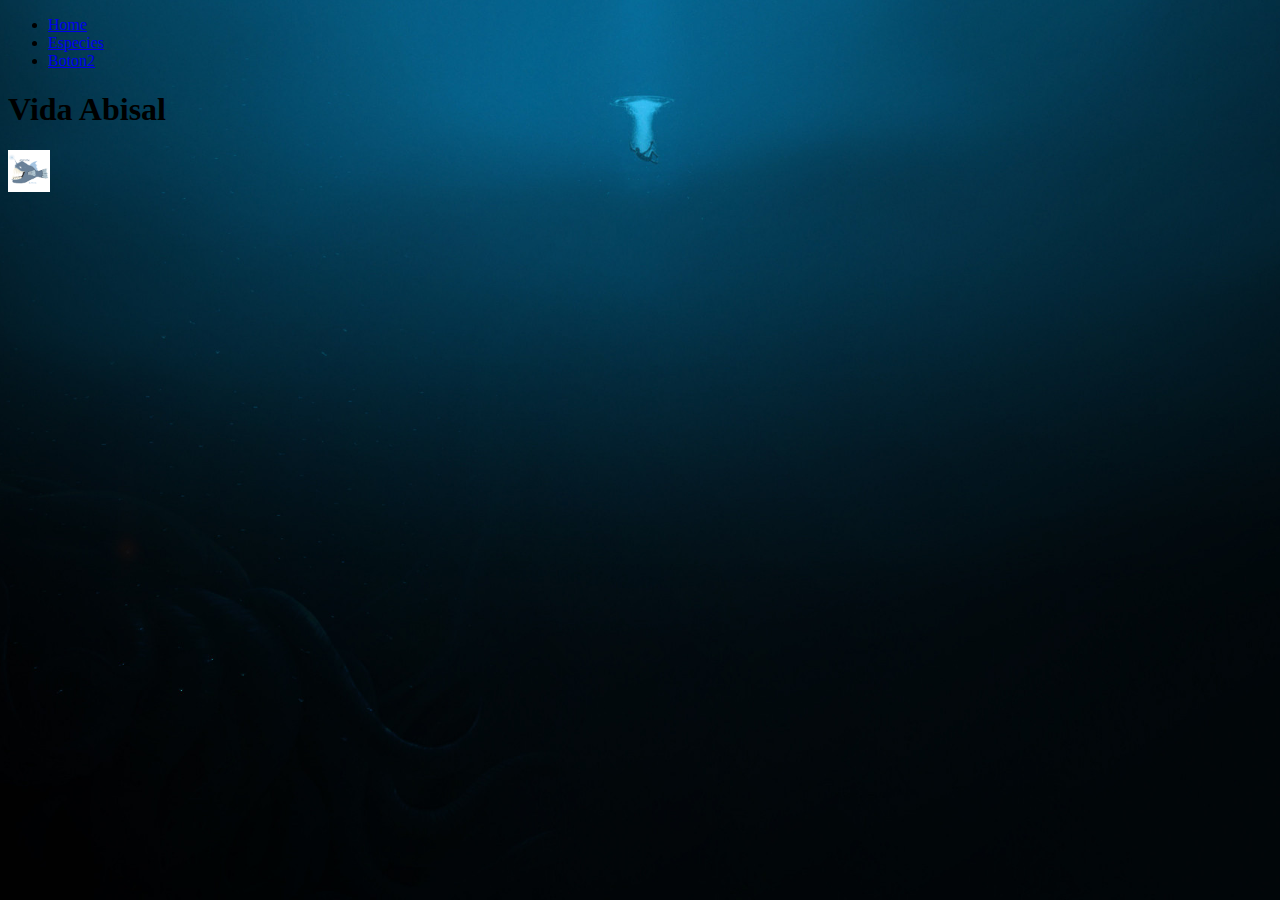
<file: index.html>
<!DOCTYPE html>
<html lang="en">

<head>
    <meta charset="UTF-8">
    <meta name="viewport" content="width=device-width, initial-scale=1.0">
    <title>Inicio</title>
    <!-- Estilos -->
    <link href="https://cdn.jsdelivr.net/npm/bootstrap@5.3.5/dist/css/bootstrap.min.css" rel="stylesheet"
        integrity="sha384-SgOJa3DmI69IUzQ2PVdRZhwQ+dy64/BUtbMJw1MZ8t5HZApcHrRKUc4W0kG879m7" crossorigin="anonymous">
    <link rel="stylesheet" href="./assets/css/style.css">
</head>
<body>
  <div class="container shadow-sm p-3 mb-5 bg-body-tertiary rounded mt-3">
    <header class="d-flex justify-content-between d-flex align-items-center">
      <ul class="nav nav-pills">
        <li class="nav-item"><a href="#" class="nav-link active" aria-current="page">Home</a></li>
        <li class="nav-item"><a href="#" class="nav-link">Especies</a></li>
        <li class="nav-item"><a href="#" class="nav-link">Boton2</a></li>
      </ul>
      <div>
        <h1>Vida Abisal</h1>
      </div>
      <img src="assets/abissfish.png" alt="abissfish" width="42px">
    </header>
  </div>

    <!-- Javascript Bootstrap -->
    <script src="https://cdn.jsdelivr.net/npm/bootstrap@5.3.5/dist/js/bootstrap.bundle.min.js"
        integrity="sha384-k6d4wzSIapyDyv1kpU366/PK5hCdSbCRGRCMv+eplOQJWyd1fbcAu9OCUj5zNLiq"
        crossorigin="anonymous"></script>
</body>

</html>
</file>
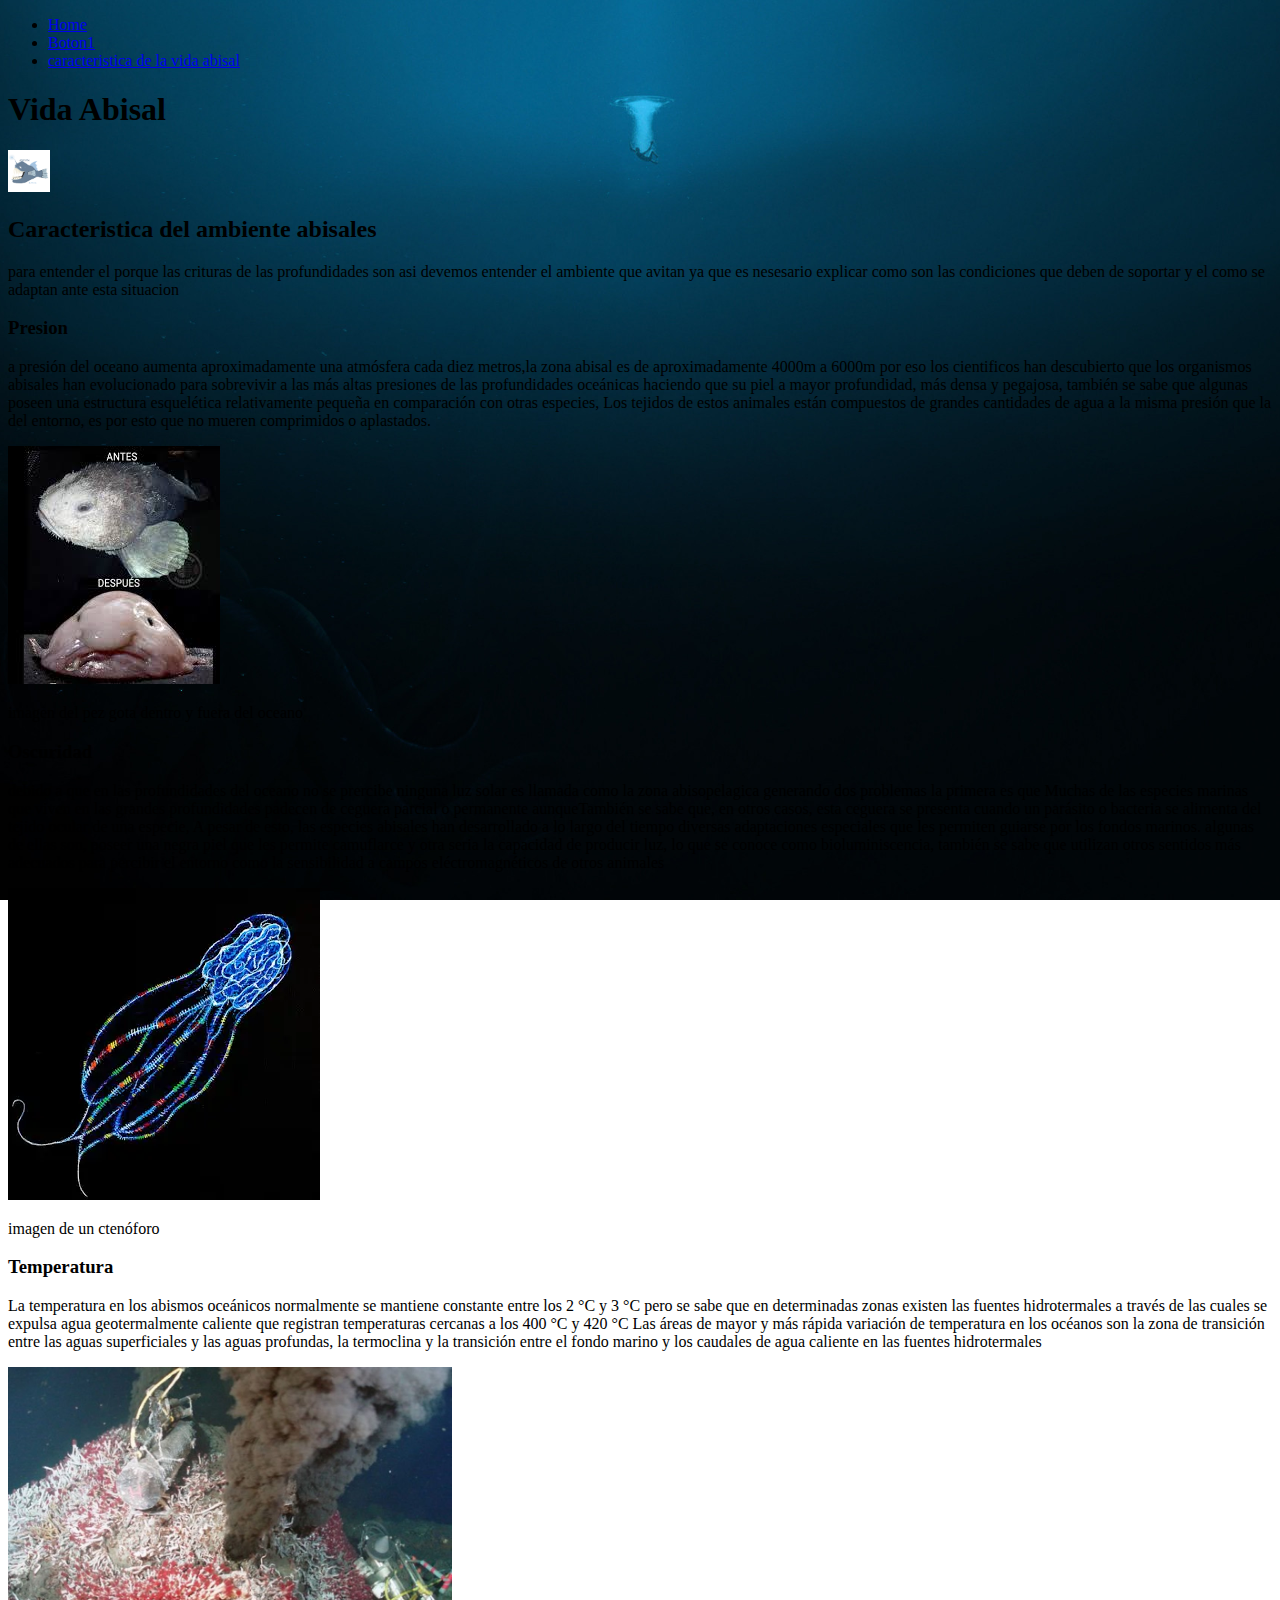
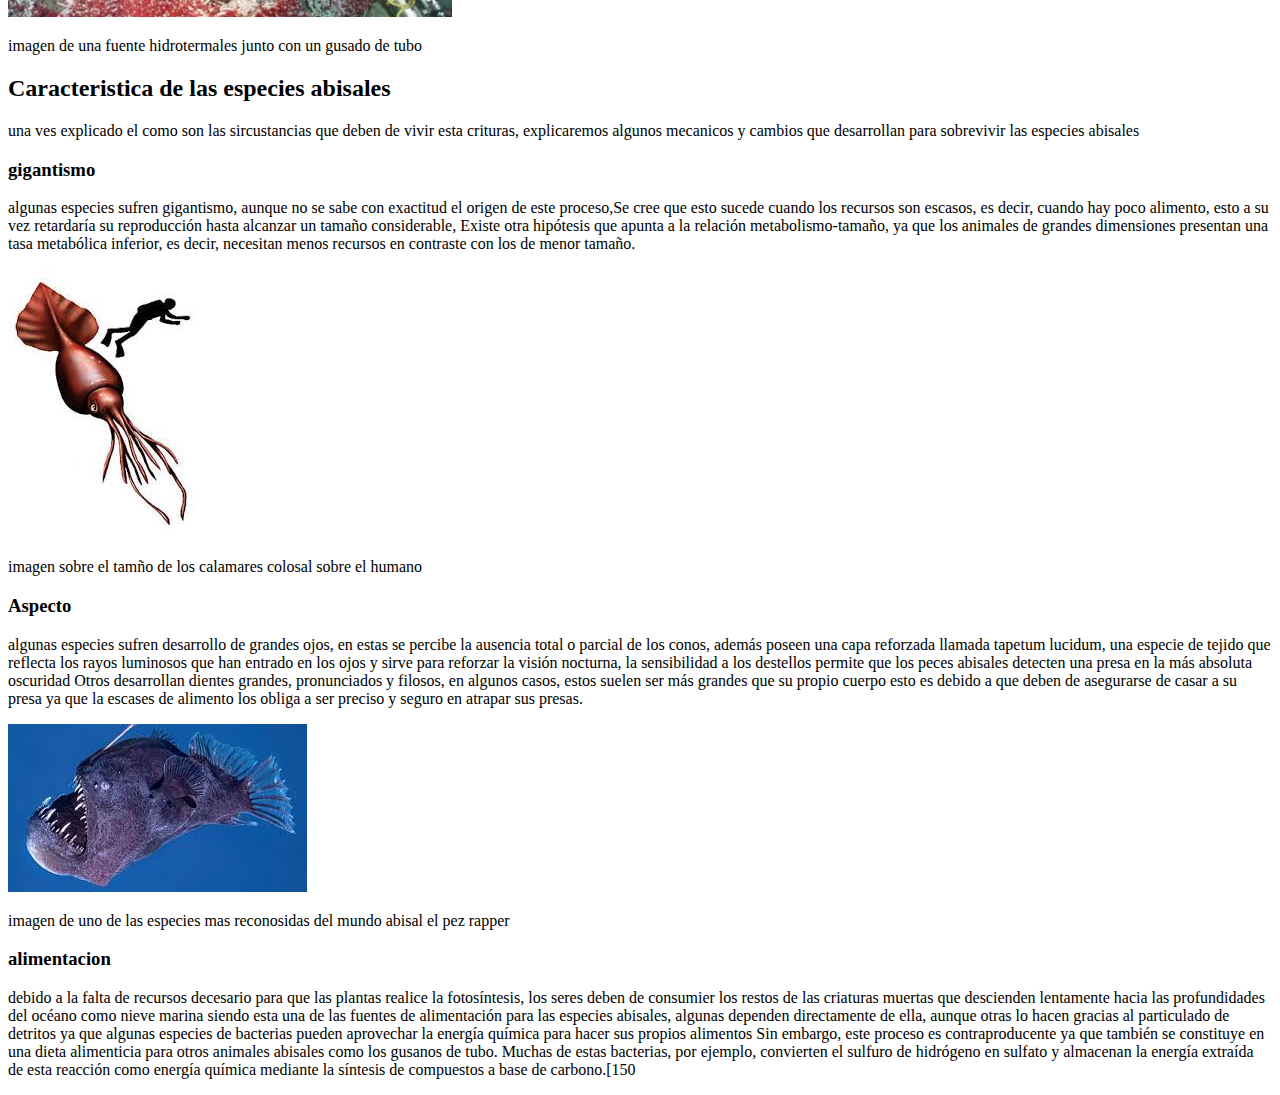
<file: 2 vistas.html>
<!DOCTYPE html>
<html lang="en">

<head>
    <meta charset="UTF-8">
    <meta name="viewport" content="width=device-width, initial-scale=1.0">
    <title>caracteristica</title>
    <!-- Estilos -->
    <link href="https://cdn.jsdelivr.net/npm/bootstrap@5.3.5/dist/css/bootstrap.min.css" rel="stylesheet"
        integrity="sha384-SgOJa3DmI69IUzQ2PVdRZhwQ+dy64/BUtbMJw1MZ8t5HZApcHrRKUc4W0kG879m7" crossorigin="anonymous">
    <link rel="stylesheet" href="./assets/css/style.css">
</head>
<body>
    <div class="container shadow-sm p-3 mb-5 bg-body-tertiary rounded mt-3">
    <header class="d-flex justify-content-between d-flex align-items-center">
      <ul class="nav nav-pills">
        <li class="nav-item"><a href="index.html" class="nav-link active" aria-current="page">Home</a></li>
        <li class="nav-item"><a href="#" class="nav-link">Boton1</a></li>
        <li class="nav-item"><a href="2 vistas.html" class="nav-link">caracteristica de la vida abisal</a></li>
      </ul>
      <div>
        <h1>Vida Abisal</h1>
      </div>
      <img src="assets/abissfish.png" alt="abissfish" width="42px">
    </header>
  </div>
    <!-- Javascript Bootstrap -->
    <script src="https://cdn.jsdelivr.net/npm/bootstrap@5.3.5/dist/js/bootstrap.bundle.min.js"
        integrity="sha384-k6d4wzSIapyDyv1kpU366/PK5hCdSbCRGRCMv+eplOQJWyd1fbcAu9OCUj5zNLiq"
        crossorigin="anonymous"></script>
<main><h2>Caracteristica del ambiente abisales </h2>
  <p>para entender el porque las crituras de las profundidades son asi devemos entender el ambiente que avitan ya que es nesesario explicar como son las condiciones que deben de soportar y el como se adaptan ante esta situacion</p>
  <h3>Presion</h3>
  <p>a presión del oceano aumenta aproximadamente una atmósfera cada diez metros,la zona abisal es de aproximadamente 4000m a 6000m por eso los cientificos han descubierto que los organismos abisales han evolucionado para sobrevivir a las más altas presiones de las profundidades oceánicas haciendo que su piel a mayor profundidad, más densa y pegajosa, también se sabe que algunas poseen una estructura esquelética relativamente pequeña en comparación con otras especies, Los tejidos de estos animales están compuestos de grandes cantidades de agua a la misma presión que la del entorno, es por esto que no mueren comprimidos o aplastados.</p>
  <img src="assets/imagenes/pez gota.jfif">
  <p>imagen del pez gota dentro y fuera del oceano</p>
  <h3>Oscuridad</h3>
  <p>debido a que en las profundidades del oceano no se prercibe ninguna luz solar es llamada como la zona abisopelagica generando dos problemas la primera es que Muchas de las especies marinas que viven en las grandes profundidades padecen de ceguera parcial o permanente aunqueTambién se sabe que, en otros casos, esta ceguera se presenta cuando un parásito o bacteria se alimenta del tejido ocular de una especie, A pesar de esto, las especies abisales han desarrollado a lo largo del tiempo diversas adaptaciones especiales que les permiten guiarse por los fondos marinos. algunas de ellas son, poseer una negra piel que les permite camuflarce y otra seria la capacidad de producir luz, lo que se conoce como bioluminiscencia, también se sabe que utilizan otros sentidos más adecuados para percibir el entorno como la sensibilidad a campos eléctromagnéticos de otros animales</p>
  <img src="assets/imagenes/ctenóforo.webp">
  <p>imagen de un ctenóforo</p>
<h3>Temperatura</h3>
<p>La temperatura en los abismos oceánicos normalmente se mantiene constante entre los 2 °C y 3 °C pero se sabe que en determinadas zonas existen las fuentes hidrotermales a través de las cuales se expulsa agua geotermalmente caliente que registran temperaturas cercanas a los 400 °C y 420 °C Las áreas de mayor y más rápida variación de temperatura en los océanos son la zona de transición entre las aguas superficiales y las aguas profundas, la termoclina y la transición entre el fondo marino y los caudales de agua caliente en las fuentes hidrotermales</p>
<img src="assets/imagenes/fuentes hdrotermales.jpg" height="250x250">
<p>imagen de una fuente hidrotermales junto con un gusado de tubo</p>
<h2>Caracteristica de las especies abisales</h2>
<p>una ves explicado el como son las sircustancias que deben de vivir esta crituras, explicaremos algunos mecanicos y cambios que desarrollan para sobrevivir las especies abisales </p>
<h3>gigantismo</h3>
<p>algunas especies sufren gigantismo, aunque no se sabe con exactitud el origen de este proceso,Se cree que esto sucede cuando los recursos son escasos, es decir, cuando hay poco alimento, esto a su vez retardaría su reproducción hasta alcanzar un tamaño considerable, Existe otra hipótesis que apunta a la relación metabolismo-tamaño, ya que los animales de grandes dimensiones presentan una tasa metabólica inferior, es decir, necesitan menos recursos en contraste con los de menor tamaño.</p>
<img src="assets/imagenes/calamar colosal.jfif">
<p>imagen sobre el tamño de los calamares colosal sobre el humano</p>
<h3>Aspecto</h3>
<p>algunas especies sufren desarrollo de grandes ojos, en estas se percibe la ausencia total o parcial de los conos, además poseen una capa reforzada llamada tapetum lucidum, una especie de tejido que reflecta los rayos luminosos que han entrado en los ojos y sirve para reforzar la visión nocturna, la sensibilidad a los destellos permite que los peces abisales detecten una presa en la más absoluta oscuridad Otros desarrollan dientes grandes, pronunciados y filosos, en algunos casos, estos suelen ser más grandes que su propio cuerpo esto es debido a que deben de asegurarse de casar a su presa ya que la escases de alimento los obliga a ser preciso y seguro en atrapar sus presas.</p>
<img src="assets/imagenes/pez rappe.jfif">
<p>imagen de uno de las especies mas reconosidas del mundo abisal el pez rapper </p>
<h3>alimentacion</h3>
<p>debido a la falta de recursos decesario para que las plantas realice la fotosíntesis, los seres deben de consumier los restos de las criaturas muertas que descienden lentamente hacia las profundidades del océano como nieve marina siendo esta una de las fuentes de alimentación para las especies abisales, algunas dependen directamente de ella, aunque otras lo hacen gracias al particulado de detritos ya que algunas especies de bacterias pueden aprovechar la energía química para hacer sus propios alimentos Sin embargo, este proceso es contraproducente ya que también se constituye en una dieta alimenticia para otros animales abisales como los gusanos de tubo. Muchas de estas bacterias, por ejemplo, convierten el sulfuro de hidrógeno en sulfato y almacenan la energía extraída de esta reacción como energía química mediante la síntesis de compuestos a base de carbono.[150</p>
</main>
</body>

</html>
</file>
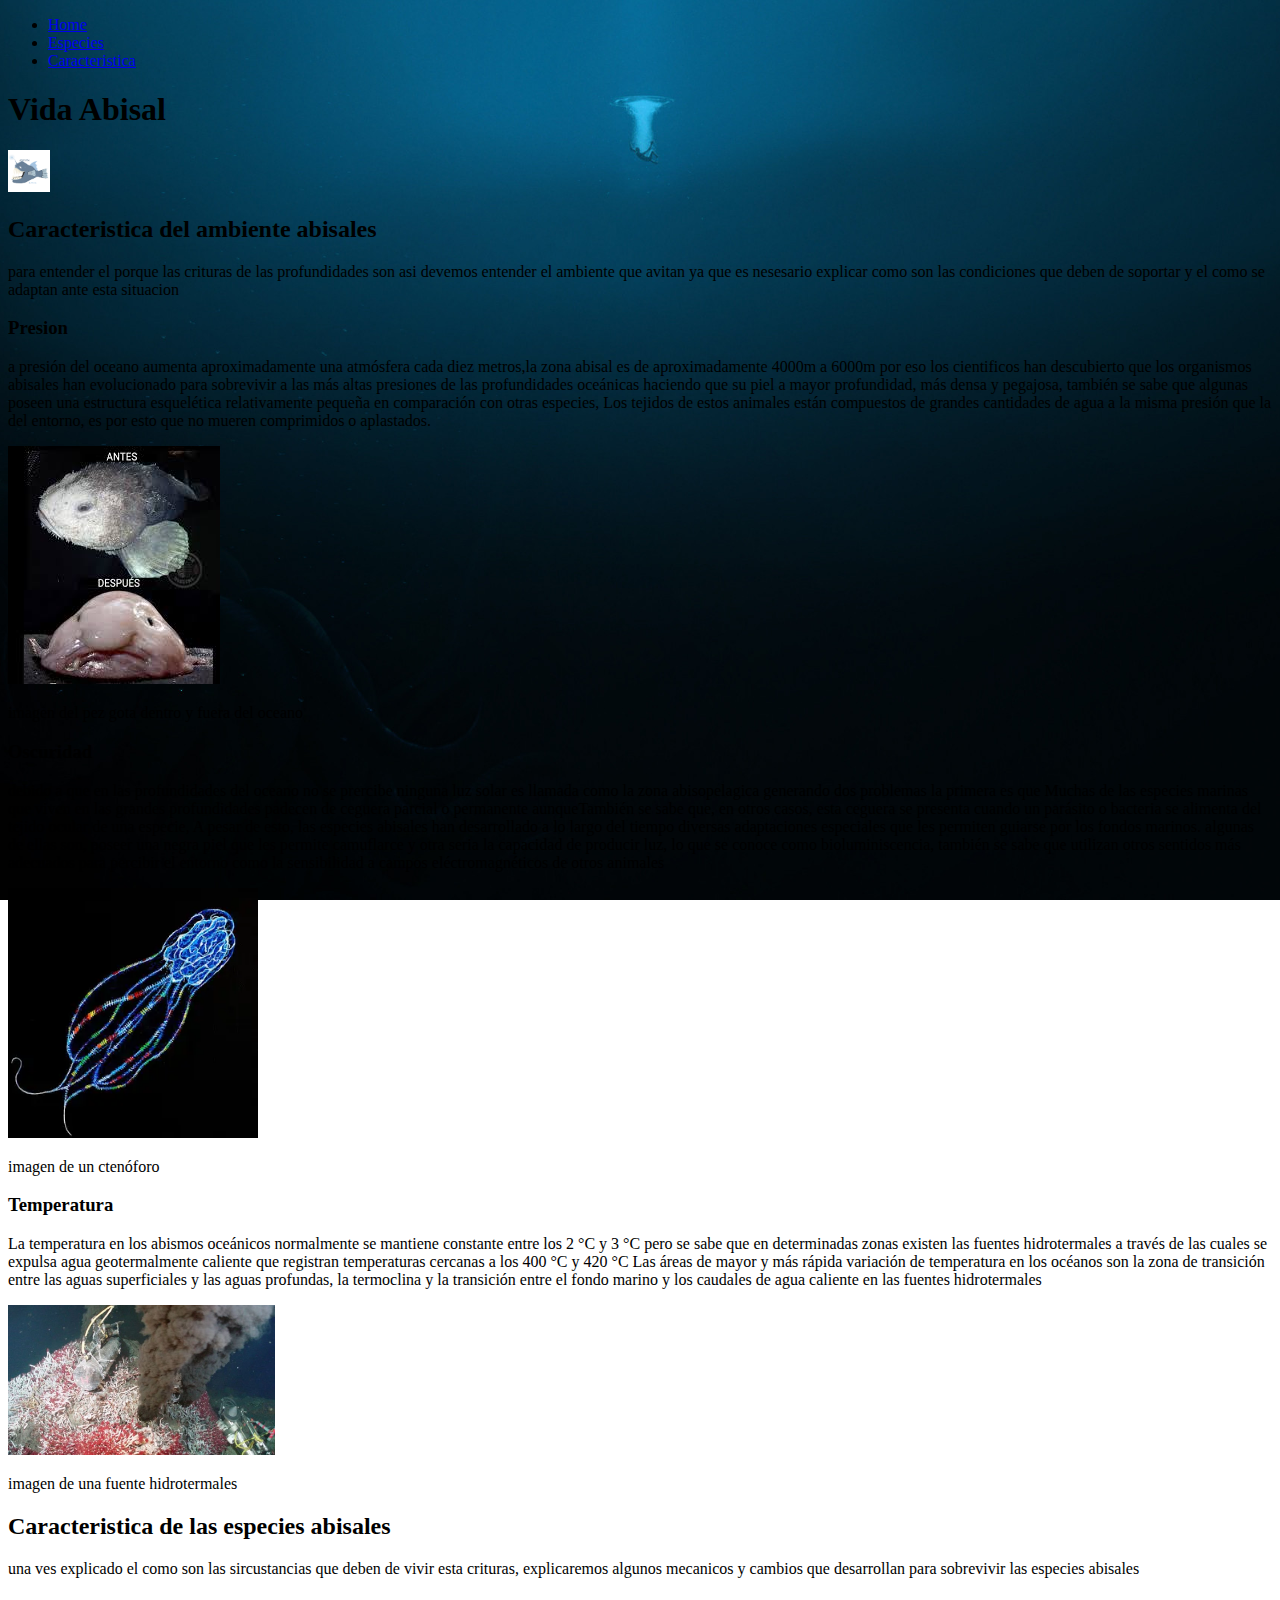
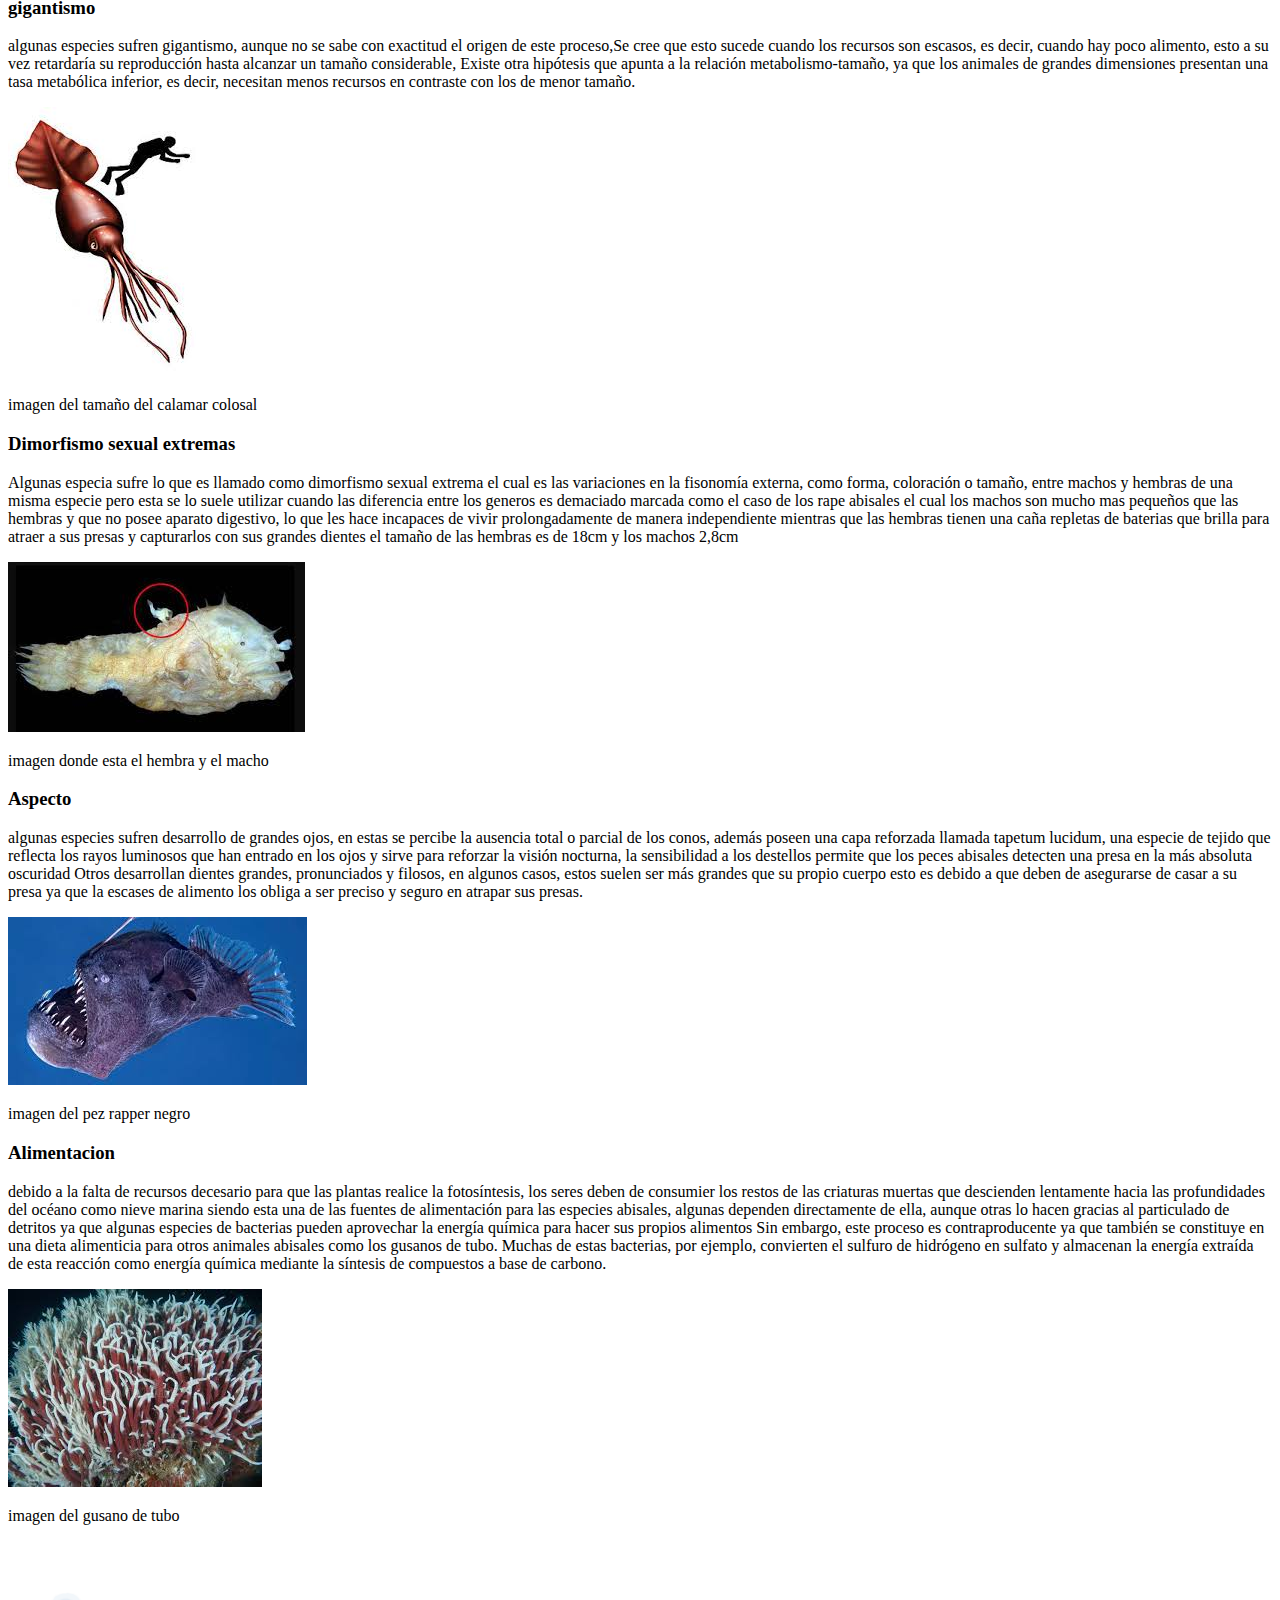
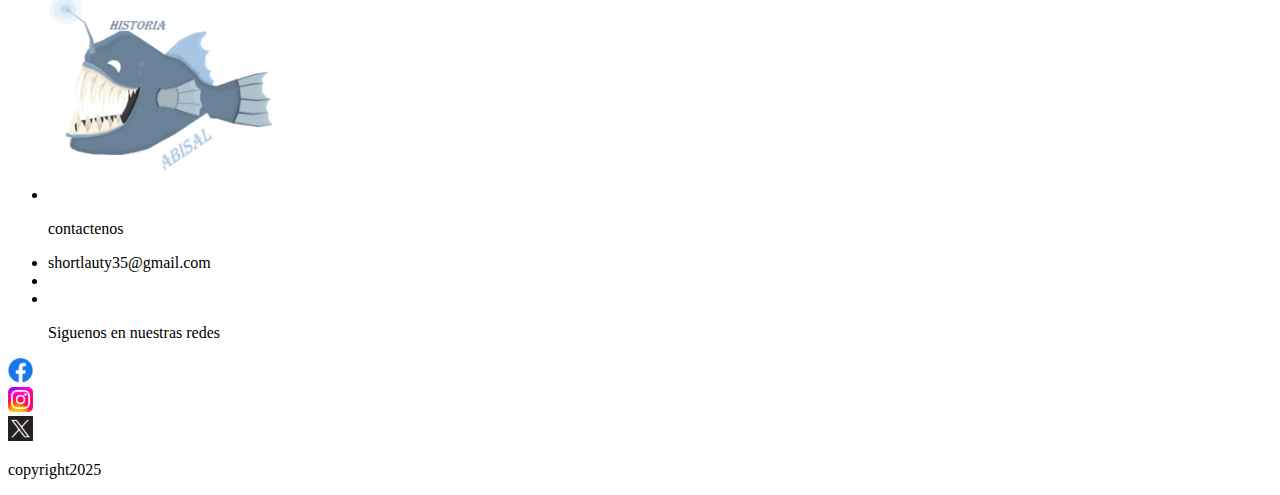
<file: caracteristica.html>
<!DOCTYPE html>
<html lang="en">

<head>
    <meta charset="UTF-8">
    <meta name="viewport" content="width=device-width, initial-scale=1.0">
    <title>caracteristica</title>
    <!-- Estilos -->
    <link href="https://cdn.jsdelivr.net/npm/bootstrap@5.3.5/dist/css/bootstrap.min.css" rel="stylesheet"
        integrity="sha384-SgOJa3DmI69IUzQ2PVdRZhwQ+dy64/BUtbMJw1MZ8t5HZApcHrRKUc4W0kG879m7" crossorigin="anonymous">
    <link rel="stylesheet" href="./assets/css/style.css">
</head>
<body>
    <div class="container shadow-sm p-3 mb-5 bg-body-tertiary rounded mt-3">
    <header class="d-flex justify-content-between d-flex align-items-center">
      <ul class="nav nav-pills">
        <li class="nav-item"><a href="index.html" class="nav-link active" aria-current="page">Home</a></li>
        <li class="nav-item"><a href="especies.html" class="nav-link">Especies</a></li>
        <li class="nav-item"><a href="caracteristica.html" class="nav-link">Caracteristica</a></li>
      </ul>
      <div>
        <h1>Vida Abisal</h1>
      </div>
      <img src="assets/abissfish.png" alt="abissfish" width="42px">
    </header>
  </div>
    <!-- Javascript Bootstrap -->
    <script src="https://cdn.jsdelivr.net/npm/bootstrap@5.3.5/dist/js/bootstrap.bundle.min.js"
        integrity="sha384-k6d4wzSIapyDyv1kpU366/PK5hCdSbCRGRCMv+eplOQJWyd1fbcAu9OCUj5zNLiq"
        crossorigin="anonymous"></script>
<main>
  <article class="row shadow-sm p-3 mb-5 bg-body-tertiary rounded g-4 align-items-center">
    <div class="col-md-8">
        <h2>Caracteristica del ambiente abisales </h2>
        <p>para entender el porque las crituras de las profundidades son asi devemos entender el ambiente que avitan ya que es nesesario explicar como son las condiciones que deben de soportar y el como se adaptan ante esta situacion</p>
    </div>
  </article>
  <article class="row shadow-sm p-3 mb-5 bg-body-tertiary rounded g-4 align-items-center">
    <div class="col-md-8">
        <h3>Presion</h3>
        <p>a presión del oceano aumenta aproximadamente una atmósfera cada diez metros,la zona abisal es de aproximadamente 4000m a 6000m por eso los cientificos han descubierto que los organismos abisales han evolucionado para sobrevivir a las más altas presiones de las profundidades oceánicas haciendo que su piel a mayor profundidad, más densa y pegajosa, también se sabe que algunas poseen una estructura esquelética relativamente pequeña en comparación con otras especies, Los tejidos de estos animales están compuestos de grandes cantidades de agua a la misma presión que la del entorno, es por esto que no mueren comprimidos o aplastados.</p>
    </div>
    <div class="col-md-4">
        <img src="assets/imagenes/pez gota.jfif">
        <p>imagen del pez gota dentro y fuera del oceano</p>
    </div>
  </article>
  <article class="row shadow-sm p-3 mb-5 bg-body-tertiary rounded g-4 align-items-center">
    <div class="col-md-8">
        <h3>Oscuridad</h3>
        <p>debido a que en las profundidades del oceano no se prercibe ninguna luz solar es llamada como la zona abisopelagica generando dos problemas la primera es que Muchas de las especies marinas que viven en las grandes profundidades padecen de ceguera parcial o permanente aunqueTambién se sabe que, en otros casos, esta ceguera se presenta cuando un parásito o bacteria se alimenta del tejido ocular de una especie, A pesar de esto, las especies abisales han desarrollado a lo largo del tiempo diversas adaptaciones especiales que les permiten guiarse por los fondos marinos. algunas de ellas son, poseer una negra piel que les permite camuflarce y otra seria la capacidad de producir luz, lo que se conoce como bioluminiscencia, también se sabe que utilizan otros sentidos más adecuados para percibir el entorno como la sensibilidad a campos eléctromagnéticos de otros animales</p>
    </div>
    <div class="col-md-4">
        <img src="assets/imagenes/ctenóforo.webp" width="250x250">
        <p>imagen de un ctenóforo</p>
    </div>
  </article>
  <article class="row shadow-sm p-3 mb-5 bg-body-tertiary rounded g-4 align-items-center">
    <div class="col-md-8">
        <h3>Temperatura</h3>
        <p>La temperatura en los abismos oceánicos normalmente se mantiene constante entre los 2 °C y 3 °C pero se sabe que en determinadas zonas existen las fuentes hidrotermales a través de las cuales se expulsa agua geotermalmente caliente que registran temperaturas cercanas a los 400 °C y 420 °C Las áreas de mayor y más rápida variación de temperatura en los océanos son la zona de transición entre las aguas superficiales y las aguas profundas, la termoclina y la transición entre el fondo marino y los caudales de agua caliente en las fuentes hidrotermales</p>
    </div>
    <div class="col-md-4">
        <img src="assets/imagenes/fuentes hdrotermales.jpg" height="150x150">
        <p>imagen de una fuente hidrotermales</p>
    </div>
  </article>
  <article class="row shadow-sm p-3 mb-5 bg-body-tertiary rounded g-4 align-items-center">
    <div class="col-md-8">
        <h2>Caracteristica de las especies abisales</h2>
        <p>una ves explicado el como son las sircustancias que deben de vivir esta crituras, explicaremos algunos mecanicos y cambios que desarrollan para sobrevivir las especies abisales </p>
    </div>
  </article>
  <article class="row shadow-sm p-3 mb-5 bg-body-tertiary rounded g-4 align-items-center"> 
    <div class="col-md-8">
        <h3>gigantismo</h3>
        <p>algunas especies sufren gigantismo, aunque no se sabe con exactitud el origen de este proceso,Se cree que esto sucede cuando los recursos son escasos, es decir, cuando hay poco alimento, esto a su vez retardaría su reproducción hasta alcanzar un tamaño considerable, Existe otra hipótesis que apunta a la relación metabolismo-tamaño, ya que los animales de grandes dimensiones presentan una tasa metabólica inferior, es decir, necesitan menos recursos en contraste con los de menor tamaño.</p>
    </div>
    <div class="col-md-4">
        <img src="assets/imagenes/calamar colosal.jfif" >
        <p>imagen del tamaño del calamar colosal</p>
    </div>
  </article>
  <article class="row shadow-sm p-3 mb-5 bg-body-tertiary rounded g-4 align-items-center">
    <div class="col-md-8">
      <h3>Dimorfismo sexual extremas</h3>
      <p>Algunas especia sufre lo que es llamado como dimorfismo sexual extrema el cual es las variaciones en la fisonomía externa, como forma, coloración o tamaño, entre machos y hembras de una misma especie pero esta se lo suele utilizar cuando las diferencia entre los generos es demaciado marcada como el caso de los rape abisales el cual los machos son mucho mas pequeños que las hembras y que no posee aparato digestivo, lo que les hace incapaces de vivir prolongadamente de manera independiente mientras que las hembras tienen una caña repletas de baterias que brilla para atraer a sus presas y capturarlos con sus grandes dientes el tamaño de las hembras es de 18cm y los machos 2,8cm </p>
    </div>
    <div class="col-md-4">
    <img src="assets/imagenes/rape abisal hembra y macho.jfif">
    <p>imagen donde esta el hembra y el macho </p>
    </div>
  </article>
  <article class="row shadow-sm p-3 mb-5 bg-body-tertiary rounded g-4 align-items-center">
    <div class="col-md-8">
        <h3>Aspecto</h3>
        <p>algunas especies sufren desarrollo de grandes ojos, en estas se percibe la ausencia total o parcial de los conos, además poseen una capa reforzada llamada tapetum lucidum, una especie de tejido que reflecta los rayos luminosos que han entrado en los ojos y sirve para reforzar la visión nocturna, la sensibilidad a los destellos permite que los peces abisales detecten una presa en la más absoluta oscuridad Otros desarrollan dientes grandes, pronunciados y filosos, en algunos casos, estos suelen ser más grandes que su propio cuerpo esto es debido a que deben de asegurarse de casar a su presa ya que la escases de alimento los obliga a ser preciso y seguro en atrapar sus presas.</p>
    </div>
    <div class="col-md-4">
        <img src="assets/imagenes/pez rappe.jfif">
        <p>imagen del pez rapper negro </p>
    </div>
  </article>
  <article class="row shadow-sm p-3 mb-5 bg-body-tertiary rounded g-4 align-items-center">
    <div class="col-md-8">
        <h3>Alimentacion</h3>
        <p>debido a la falta de recursos decesario para que las plantas realice la fotosíntesis, los seres deben de consumier los restos de las criaturas muertas que descienden lentamente hacia las profundidades del océano como nieve marina siendo esta una de las fuentes de alimentación para las especies abisales, algunas dependen directamente de ella, aunque otras lo hacen gracias al particulado de detritos ya que algunas especies de bacterias pueden aprovechar la energía química para hacer sus propios alimentos Sin embargo, este proceso es contraproducente ya que también se constituye en una dieta alimenticia para otros animales abisales como los gusanos de tubo. Muchas de estas bacterias, por ejemplo, convierten el sulfuro de hidrógeno en sulfato y almacenan la energía extraída de esta reacción como energía química mediante la síntesis de compuestos a base de carbono.</p>
    </div>
    <div class="col-md-4">
      <img src="assets/imagenes/gusano de tubo.jfif">
      <p>imagen del gusano de tubo</p>
    </div>
  </article>
</main>
<footer class="footer">
<div>
  <br/>
  <ul class="pie">
    <li><a><img src="assets/abissfish edit.png" height="225x225"></a></li>
      <p>contactenos</p>
      <li>shortlauty35@gmail.com</li>
      <li></li>
    <li></li>
    <p class="subredes">Siguenos en nuestras redes</p></ul>
    <div class="redes">
    <div><li><a href="https://www.facebook.com/?locale=es_LA"><img src="assets/imagenes/logo facebook.webp" height="25x25"></a></li></div>
    <div><li><a href="https://www.instagram.com"><img src="assets/imagenes/logo instagraman.webp" height="25x25"></a></li></div>
    <div><li><a href="https://x.com/i/flow/login?lang=es"><img src="assets/imagenes/logo twitter.webp" height="25x25" alt=""></a></li></div>
    </div>
</ul>
</div>
<div>
  <p>copyright2025</p>
</div>
</footer>
</body>

</html>
</file>
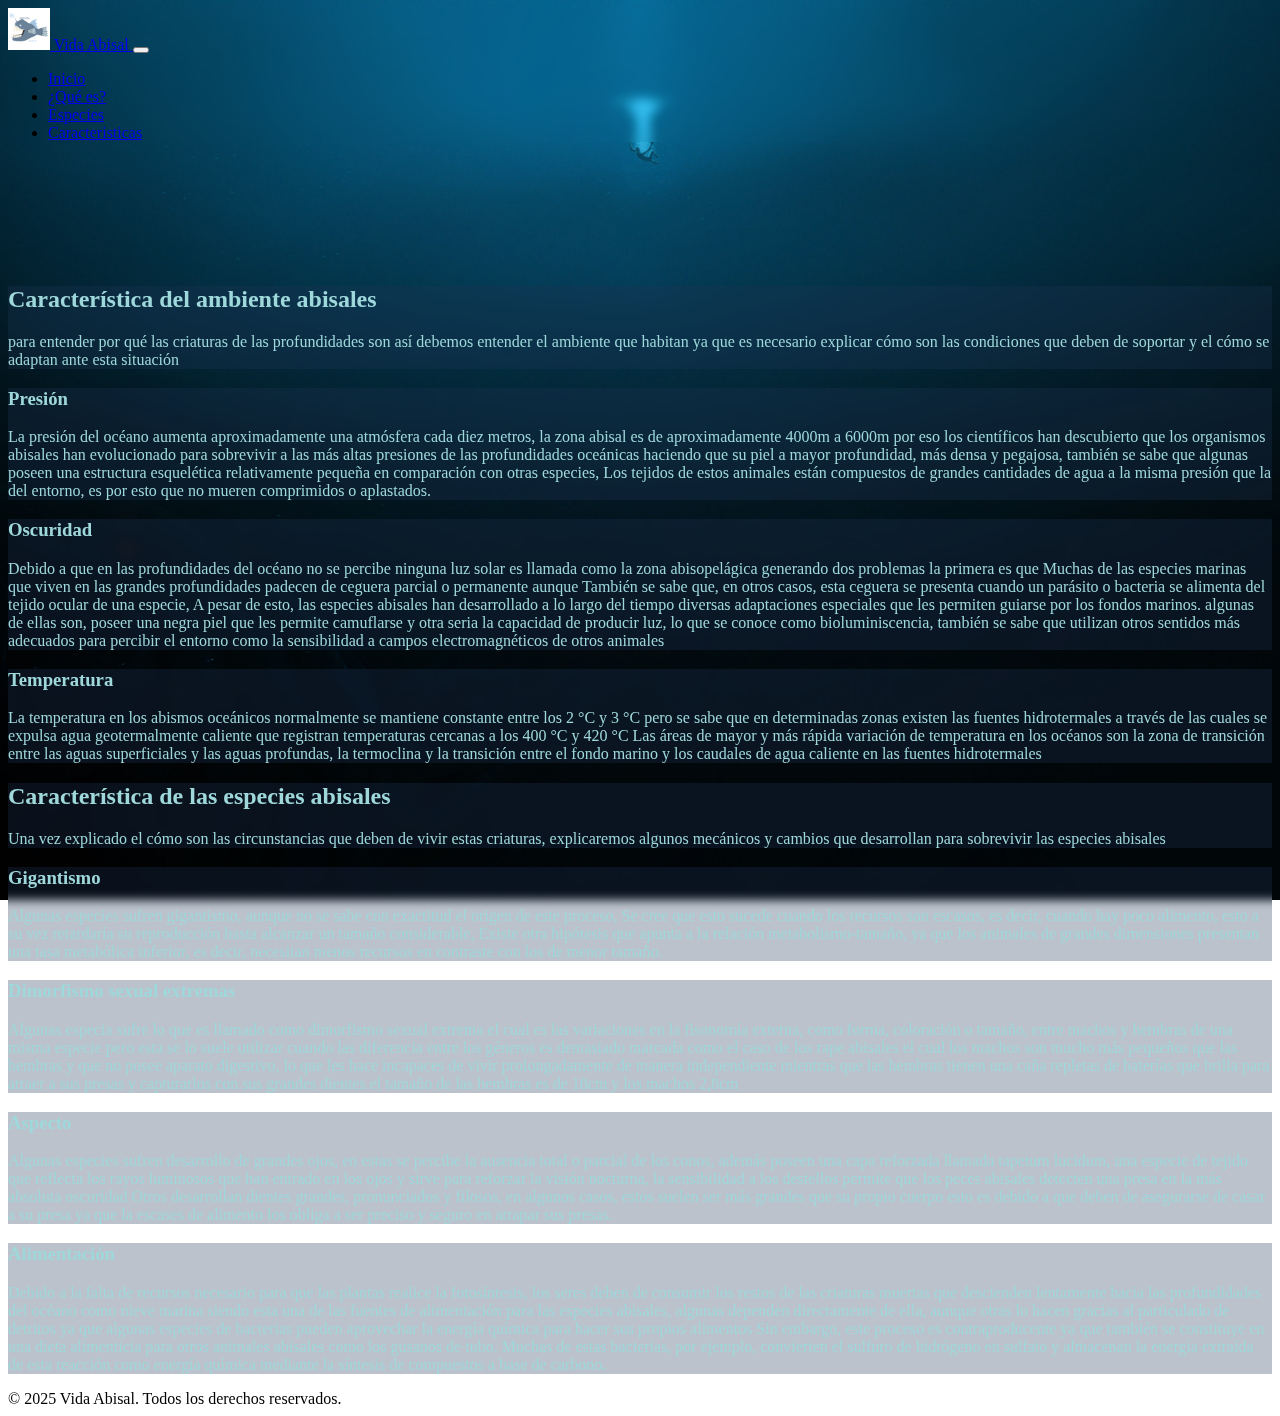
<file: caracteristicas.html>
<!DOCTYPE html>
<html lang="en">

<head>
  <meta charset="UTF-8">
  <meta name="viewport" content="width=device-width, initial-scale=1.0">
  <title>caracteristica</title>
  <!-- Estilos -->
  <link href="https://cdn.jsdelivr.net/npm/bootstrap@5.3.5/dist/css/bootstrap.min.css" rel="stylesheet"
    integrity="sha384-SgOJa3DmI69IUzQ2PVdRZhwQ+dy64/BUtbMJw1MZ8t5HZApcHrRKUc4W0kG879m7" crossorigin="anonymous">
  <link rel="stylesheet" href="./assets/css/style.css">
  <link rel="shortcut icon" href="assets/abissfish.png" type="image/x-icon">
</head>

<body>
  <nav
    class="navbar navbar-expand-lg navbar-dark bg-dark bg-blur bg-opacity-75 rounded-4 shadow px-4 py-2 mt-4 position-fixed top-0 start-50 translate-middle-x z-3 nav-w">
    <div class="container-fluid">
      <a class="navbar-brand d-flex align-items-center" href="index.html">
        <img src="assets/abissfish.png" alt="logo" width="42" class="me-2">
        <span>Vida Abisal</span>
      </a>
      <button class="navbar-toggler" type="button" data-bs-toggle="collapse" data-bs-target="#navbarNav">
        <span class="navbar-toggler-icon"></span>
      </button>
      <div class="collapse navbar-collapse justify-content-end" id="navbarNav">
        <ul class="navbar-nav">
          <li class="nav-item">
            <a class="nav-link" aria-current="page" href="index.html">Inicio</a>
          </li>
          <li class="nav-item">
            <a class="nav-link" href="que-es.html">¿Qué es?</a>
          </li>
          <li class="nav-item">
            <a class="nav-link" href="especies.html">Especies</a>
          </li>
          <li class="nav-item">
            <a class="nav-link active" href="caracteristica.html">Caracteristicas</a>
          </li>
        </ul>
      </div>
    </div>
  </nav>

  <main class="container-main px-1">
    <article class="container col-xxl-8 px-4 py-5 bg-abyss rounded-5 shadow-lg mb-5 mt-10">
      <div class="row flex-lg-row-reverse align-items-center g-5 px-3 text-center">
        <h2 class="display-5 fw-bold text-main lh-1 mb-3">Característica del ambiente abisales</h2>
        <p class="lead text-main mb-3 text-start">para entender por qué las criaturas de las profundidades son así debemos entender
          el ambiente que habitan ya que es necesario explicar cómo son las condiciones que deben de soportar y el cómo
          se adaptan ante esta situación</p>
      </div>
    </article>
    <article class="container col-xxl-8 px-4 py-5 bg-abyss rounded-5 shadow-lg mb-5 mt-10">
      <div class="col-md-12">
        <h3 class="display-5 fw-bold text-main lh-1 mb-3 text-center">Presión</h3>
        <p class="lead text-main mb-3">La presión del océano aumenta aproximadamente una atmósfera cada diez metros, la
          zona abisal es de aproximadamente 4000m a 6000m por eso los científicos han descubierto que los organismos
          abisales han evolucionado para sobrevivir a las más altas presiones de las profundidades oceánicas haciendo
          que su piel a mayor profundidad, más densa y pegajosa, también se sabe que algunas poseen una estructura
          esquelética relativamente pequeña en comparación con otras especies, Los tejidos de estos animales están
          compuestos de grandes cantidades de agua a la misma presión que la del entorno, es por esto que no mueren
          comprimidos o aplastados.</p>
      </div>
    </article>

    </div>
    </article>
    <article class="container col-xxl-8 px-4 py-5 bg-abyss rounded-5 shadow-lg mb-5 mt-10">
      <div class="col-md-12">
        <h3 class="display-5 fw-bold text-main lh-1 mb-3 text-center">Oscuridad</h3>
        <p class="lead text-main mb-3">Debido a que en las profundidades del océano no se percibe ninguna luz solar es
          llamada como la zona abisopelágica generando dos problemas la primera es que Muchas de las especies marinas
          que viven en las grandes profundidades padecen de ceguera parcial o permanente aunque También se sabe que, en
          otros casos, esta ceguera se presenta cuando un parásito o bacteria se alimenta del tejido ocular de una
          especie, A pesar de esto, las especies abisales han desarrollado a lo largo del tiempo diversas adaptaciones
          especiales que les permiten guiarse por los fondos marinos. algunas de ellas son, poseer una negra piel que
          les permite camuflarse y otra seria la capacidad de producir luz, lo que se conoce como bioluminiscencia,
          también se sabe que utilizan otros sentidos más adecuados para percibir el entorno como la sensibilidad a
          campos electromagnéticos de otros animales</p>
      </div>
    </article>
    <article class="container col-xxl-8 px-4 py-5 bg-abyss rounded-5 shadow-lg mb-5 mt-10">
      <div class="col-md-12">
        <h3 class="display-5 fw-bold text-main lh-1 mb-3 text-center">Temperatura</h3>
        <p class="lead text-main mb-3">La temperatura en los abismos oceánicos normalmente se mantiene constante entre
          los 2 °C y 3 °C pero se sabe que en determinadas zonas existen las fuentes hidrotermales a través de las
          cuales se expulsa agua geotermalmente caliente que registran temperaturas cercanas a los 400 °C y 420 °C Las
          áreas de mayor y más rápida variación de temperatura en los océanos son la zona de transición entre las aguas
          superficiales y las aguas profundas, la termoclina y la transición entre el fondo marino y los caudales de
          agua caliente en las fuentes hidrotermales</p>
      </div>
    </article>
    <article class="container col-xxl-8 px-4 py-5 bg-abyss rounded-5 shadow-lg mb-5 mt-10">
      <div class="col-md-12">
        <h2 class="display-5 fw-bold text-main lh-1 mb-3 text-center">Característica de las especies abisales</h2>
        <p class="lead text-main mb-3">Una vez explicado el cómo son las circunstancias que deben de vivir estas
          criaturas, explicaremos algunos mecánicos y cambios que desarrollan para sobrevivir las especies abisales</p>
      </div>
    </article>
    <article class="container col-xxl-8 px-4 py-5 bg-abyss rounded-5 shadow-lg mb-5 mt-10">
      <div class="col-md-12">
        <h3 class="display-5 fw-bold text-main lh-1 mb-3 text-center">Gigantismo</h3>
        <p class="lead text-main mb-3">Algunas especies sufren gigantismo, aunque no se sabe con exactitud el origen de
          este proceso, Se cree que esto sucede cuando los recursos son escasos, es decir, cuando hay poco alimento,
          esto a su vez retardaría su reproducción hasta alcanzar un tamaño considerable, Existe otra hipótesis que
          apunta a la relación metabolismo-tamaño, ya que los animales de grandes dimensiones presentan una tasa
          metabólica inferior, es decir, necesitan menos recursos en contraste con los de menor tamaño.</p>
      </div>
    </article>
    <article class="container col-xxl-8 px-4 py-5 bg-abyss rounded-5 shadow-lg mb-5 mt-10">
      <div class="col-md-12">
        <h3 class="display-5 fw-bold text-main lh-1 mb-3 text-center">Dimorfismo sexual extremas</h3>
        <p class="lead text-main mb-3">Algunas especia sufre lo que es llamado como dimorfismo sexual extrema el cual es
          las variaciones en la fisonomía externa, como forma, coloración o tamaño, entre machos y hembras de una misma
          especie pero esta se lo suele utilizar cuando las diferencia entre los géneros es demasiado marcada como el
          caso de los rape abisales el cual los machos son mucho más pequeños que las hembras y que no posee aparato
          digestivo, lo que les hace incapaces de vivir prolongadamente de manera independiente mientras que las hembras
          tienen una caña repletas de baterías que brilla para atraer a sus presas y capturarlos con sus grandes dientes
          el tamaño de las hembras es de 18cm y los machos 2,8cm</p>
      </div>
    </article>
    <article class="container col-xxl-8 px-4 py-5 bg-abyss rounded-5 shadow-lg mb-5 mt-10">
      <div class="col-md-12">
        <h3 class="display-5 fw-bold text-main lh-1 mb-3 text-center">Aspecto</h3>
        <p class="lead text-main mb-3">Algunas especies sufren desarrollo de grandes ojos, en estas se percibe la
          ausencia total o parcial de los conos, además poseen una capa reforzada llamada tapetum lucidum, una especie
          de tejido que reflecta los rayos luminosos que han entrado en los ojos y sirve para reforzar la visión
          nocturna, la sensibilidad a los destellos permite que los peces abisales detecten una presa en la más absoluta
          oscuridad Otros desarrollan dientes grandes, pronunciados y filosos, en algunos casos, estos suelen ser más
          grandes que su propio cuerpo esto es debido a que deben de asegurarse de casar a su presa ya que la escases de
          alimento los obliga a ser preciso y seguro en atrapar sus presas.</p>
      </div>
    </article>
    <article class="container col-xxl-8 px-4 py-5 bg-abyss rounded-5 shadow-lg mb-5 mt-10">
      <div class="col-md-12">
        <h3 class="display-5 fw-bold text-main lh-1 mb-3 text-center">Alimentación</h3>
        <p class="lead text-main mb-3">Debido a la falta de recursos necesario para que las plantas realice la
          fotosíntesis, los seres deben de consumir los restos de las criaturas muertas que descienden lentamente hacia
          las profundidades del océano como nieve marina siendo esta una de las fuentes de alimentación para las
          especies abisales, algunas dependen directamente de ella, aunque otras lo hacen gracias al particulado de
          detritos ya que algunas especies de bacterias pueden aprovechar la energía química para hacer sus propios
          alimentos Sin embargo, este proceso es contraproducente ya que también se constituye en una dieta alimenticia
          para otros animales abisales como los gusanos de tubo. Muchas de estas bacterias, por ejemplo, convierten el
          sulfuro de hidrógeno en sulfato y almacenan la energía extraída de esta reacción como energía química mediante
          la síntesis de compuestos a base de carbono.</p>
      </div>
    </article>
  </main>
  <footer class="bg-dark bg-opacity-75 bg-blur rounded-4 shadow px-4 py-3 mb-3 mx-auto text-white nav-w">
    <div class="container d-flex flex-column flex-md-row justify-content-center align-items-center">
      <div class="mb-2 mb-md-0">
        <span>&copy; 2025 Vida Abisal. Todos los derechos reservados.</span>
      </div>
    </div>
  </footer>
  <!-- Javascript Bootstrap -->
  <script src="https://cdn.jsdelivr.net/npm/bootstrap@5.3.5/dist/js/bootstrap.bundle.min.js"
    integrity="sha384-k6d4wzSIapyDyv1kpU366/PK5hCdSbCRGRCMv+eplOQJWyd1fbcAu9OCUj5zNLiq"
    crossorigin="anonymous"></script>
</body>

</html>
</file>
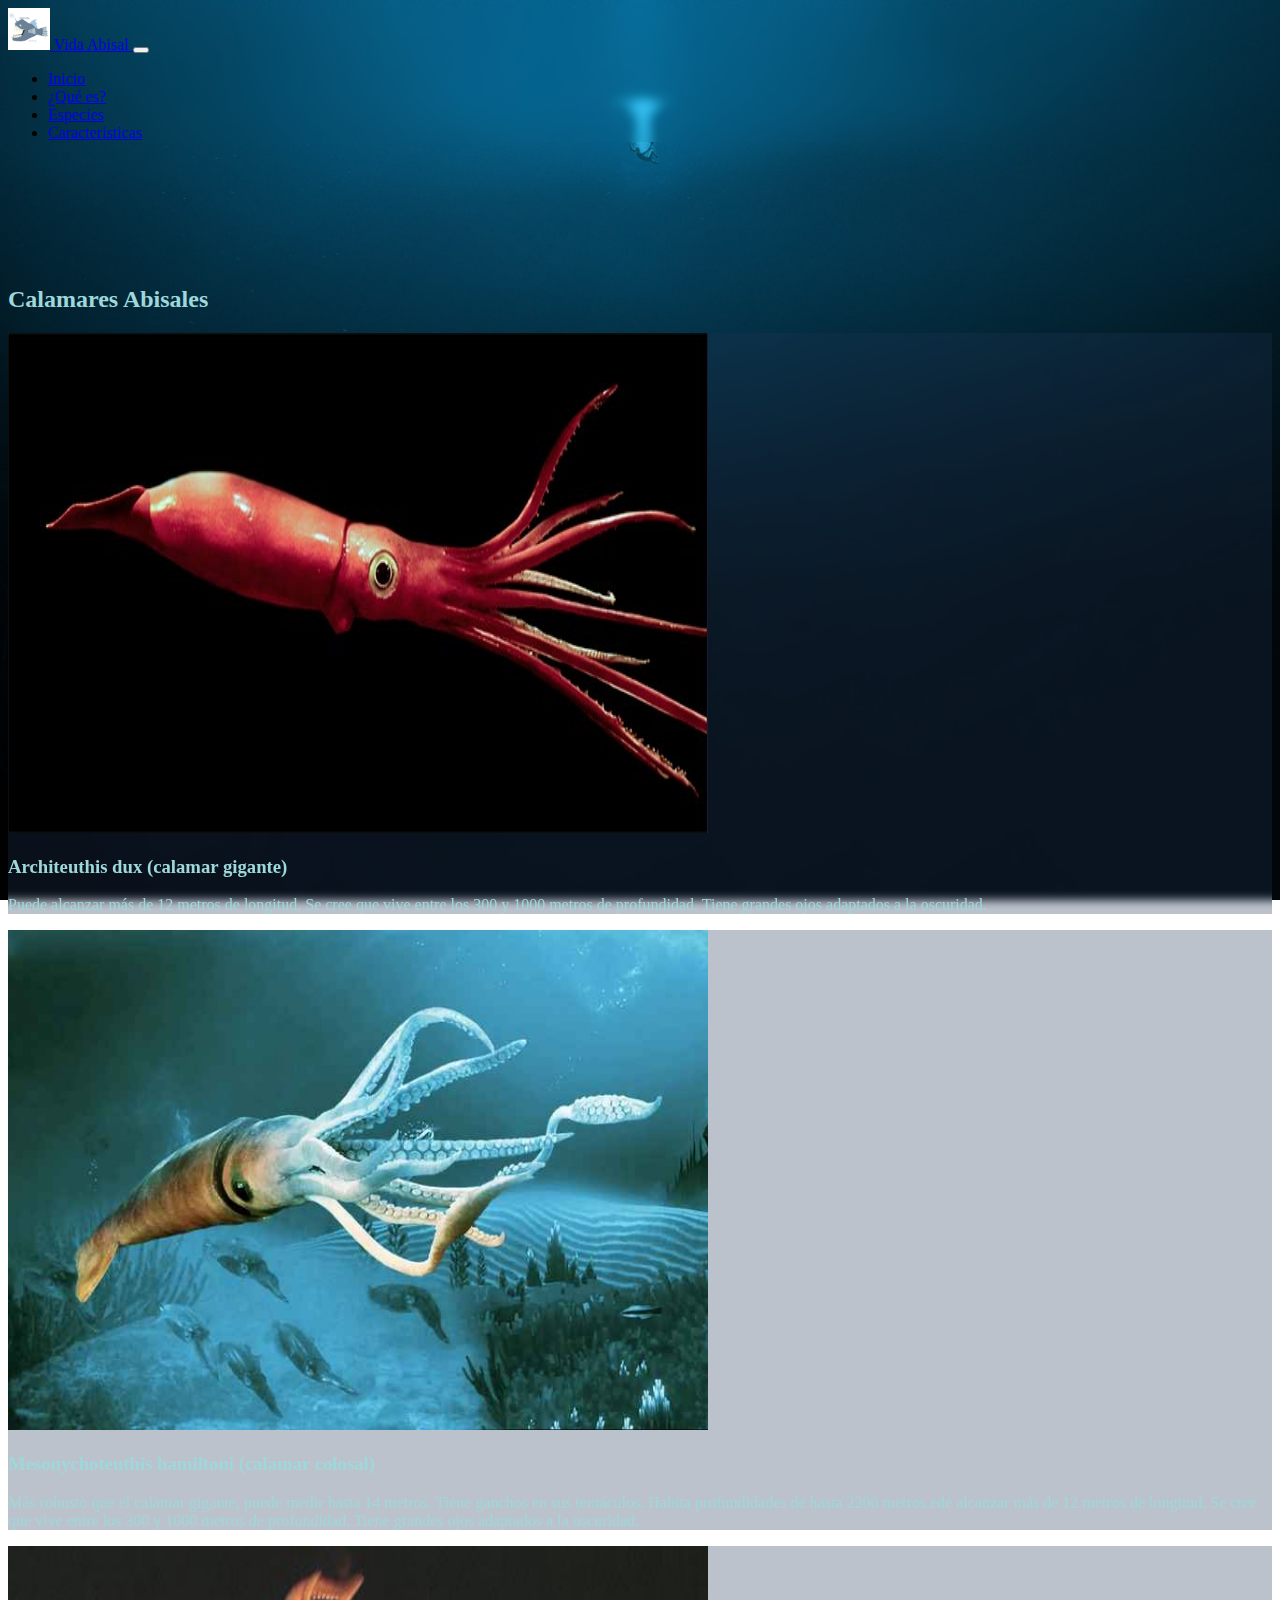
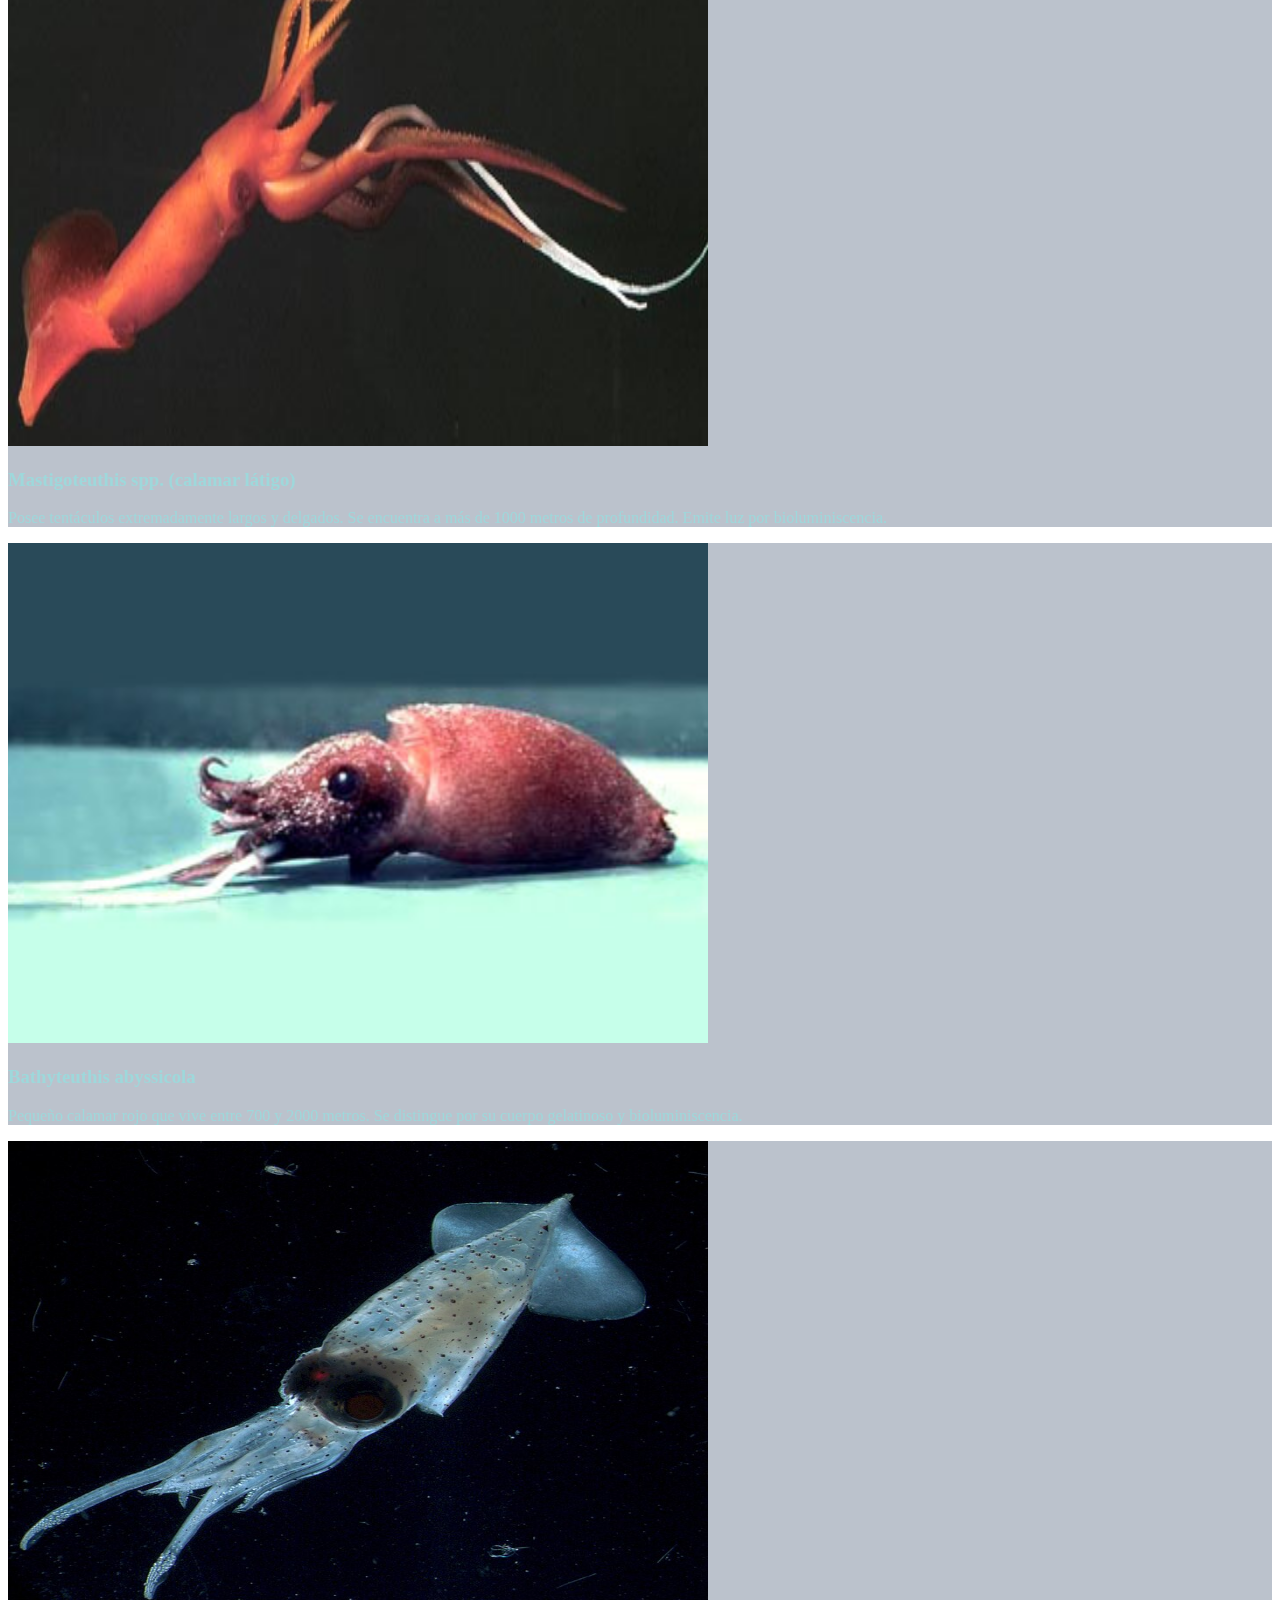
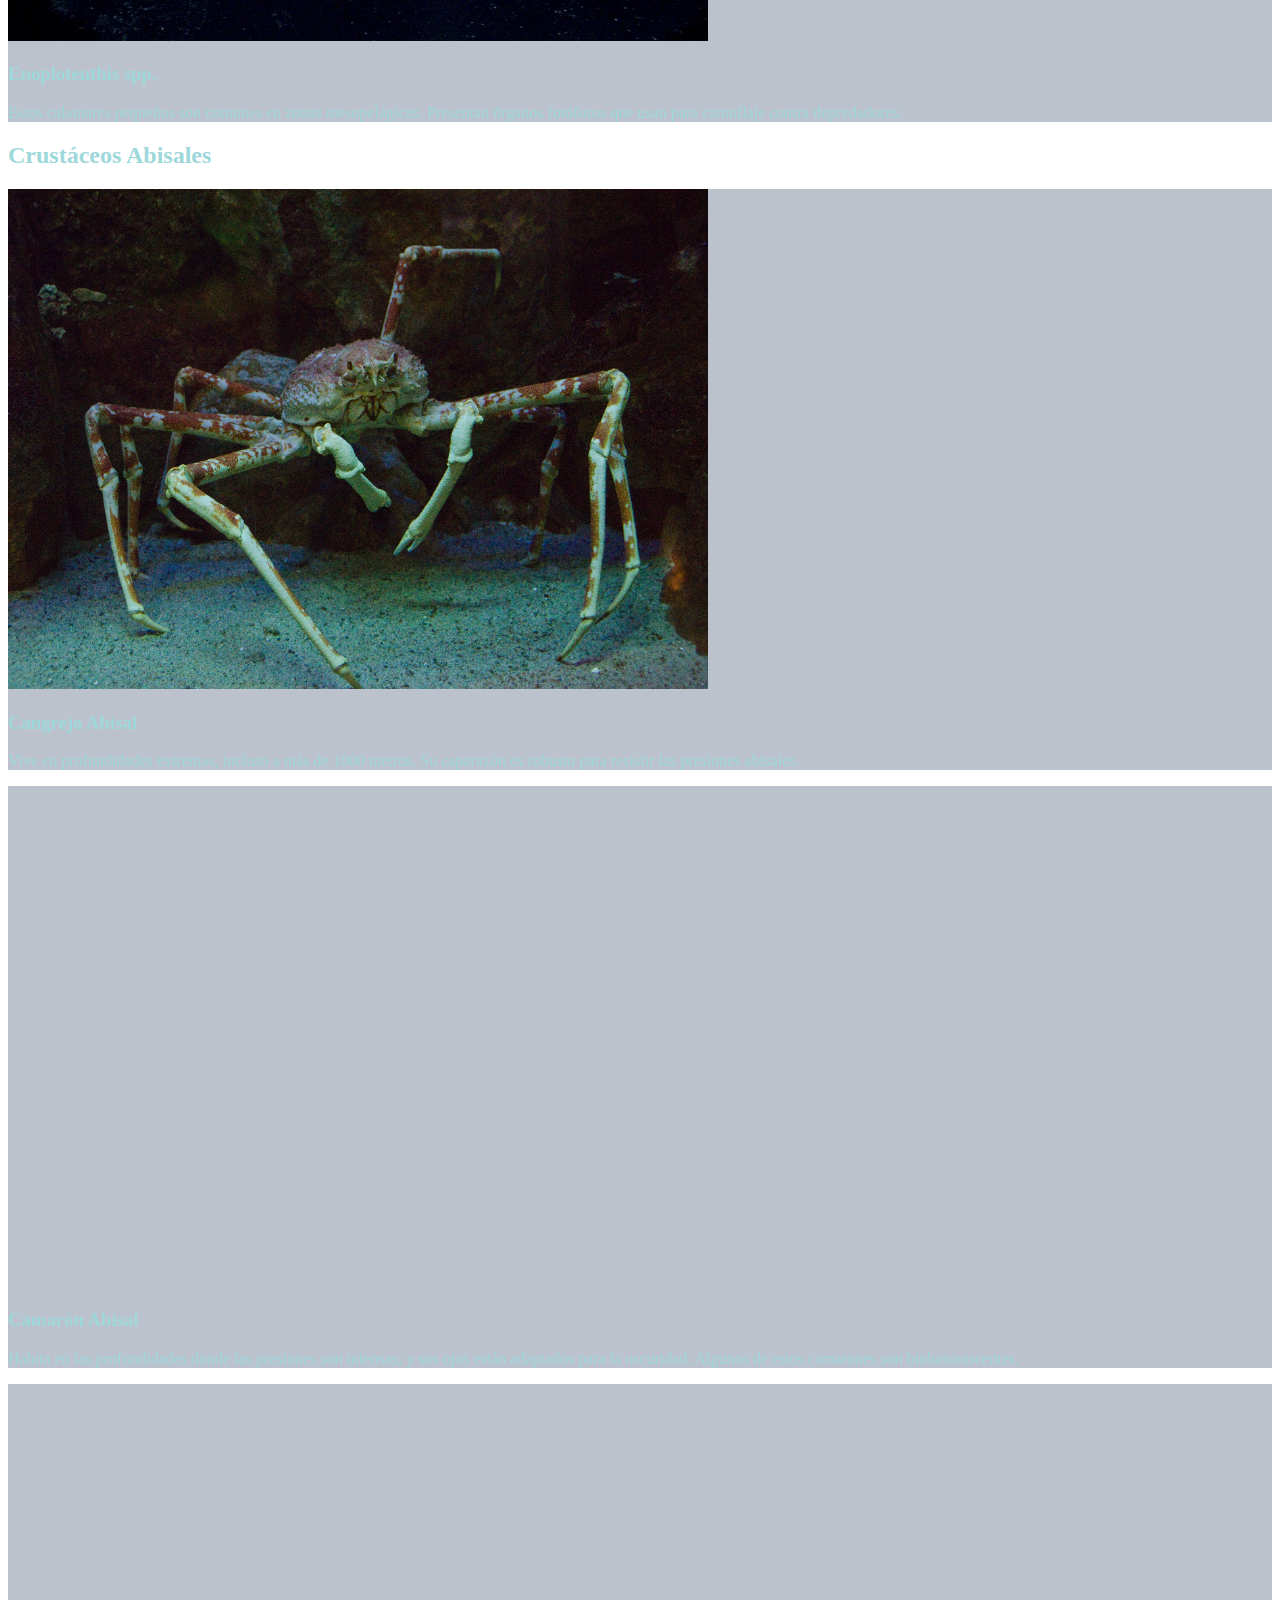
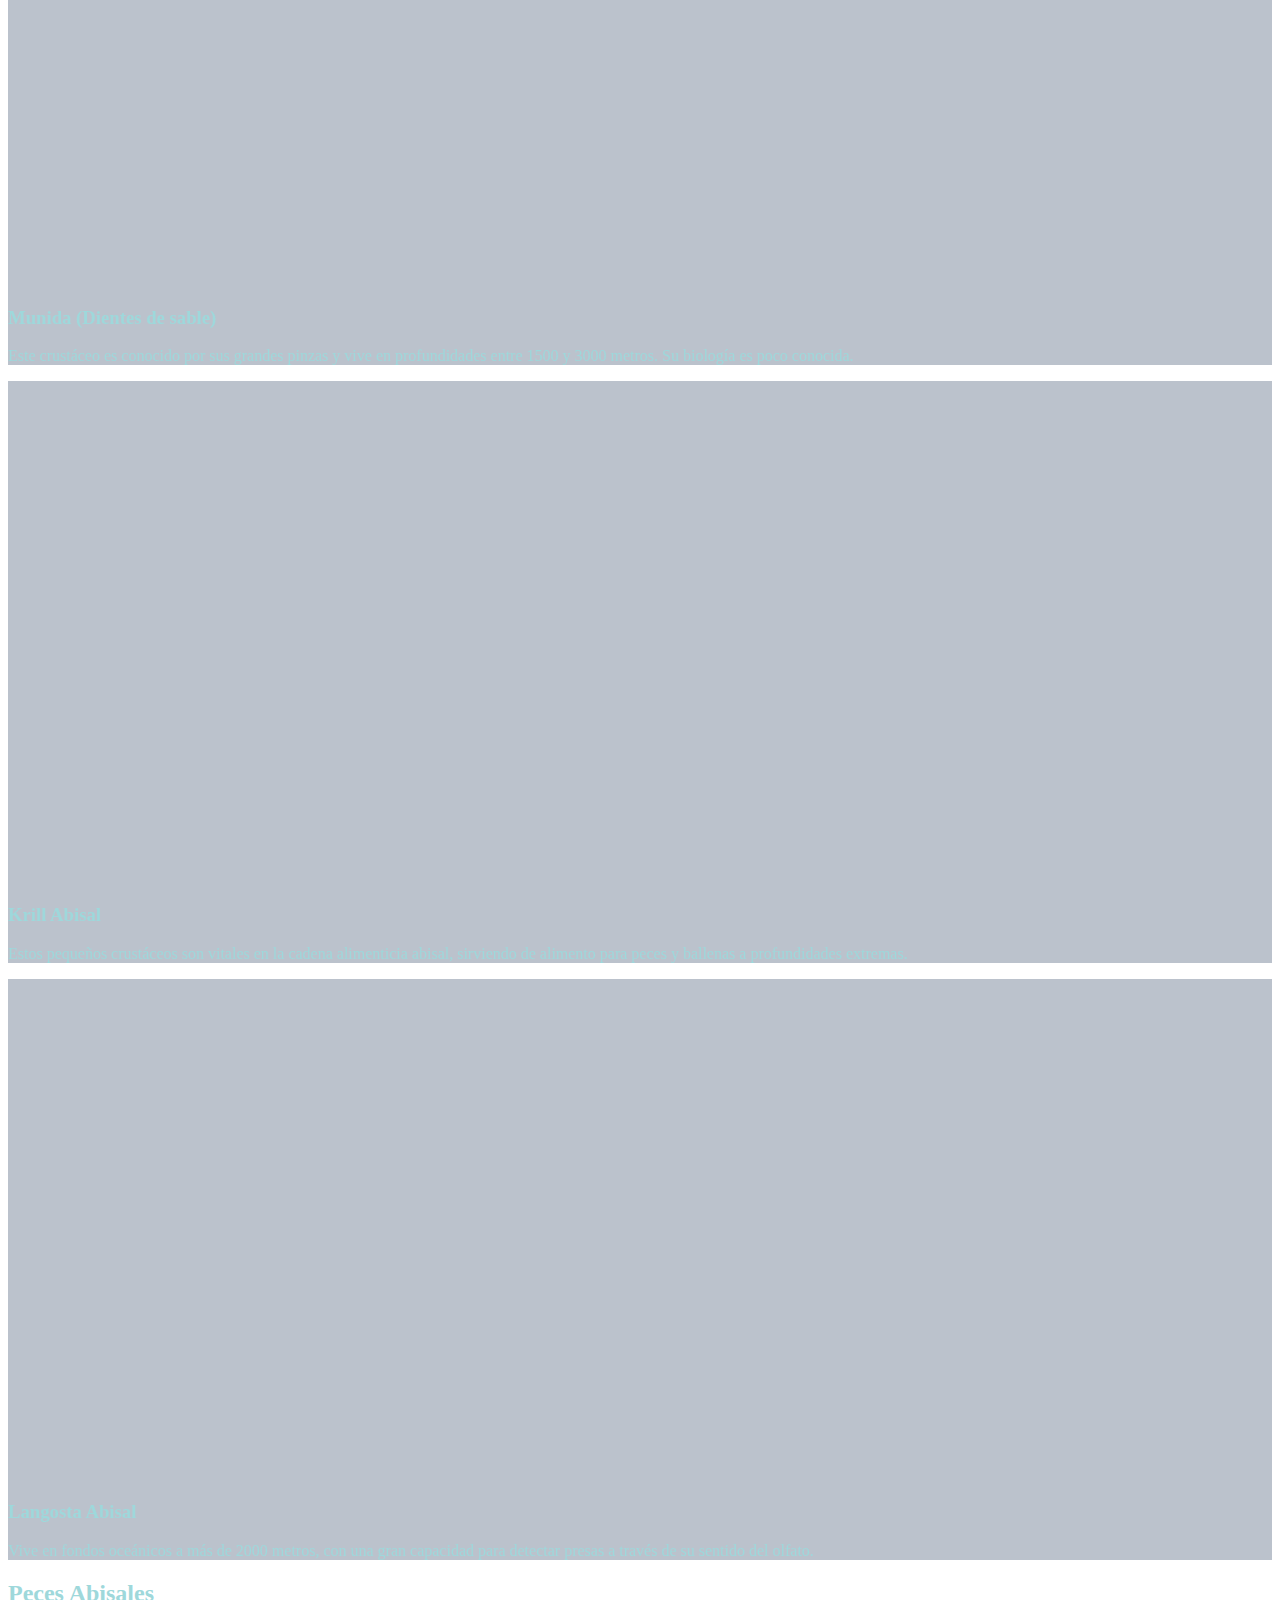
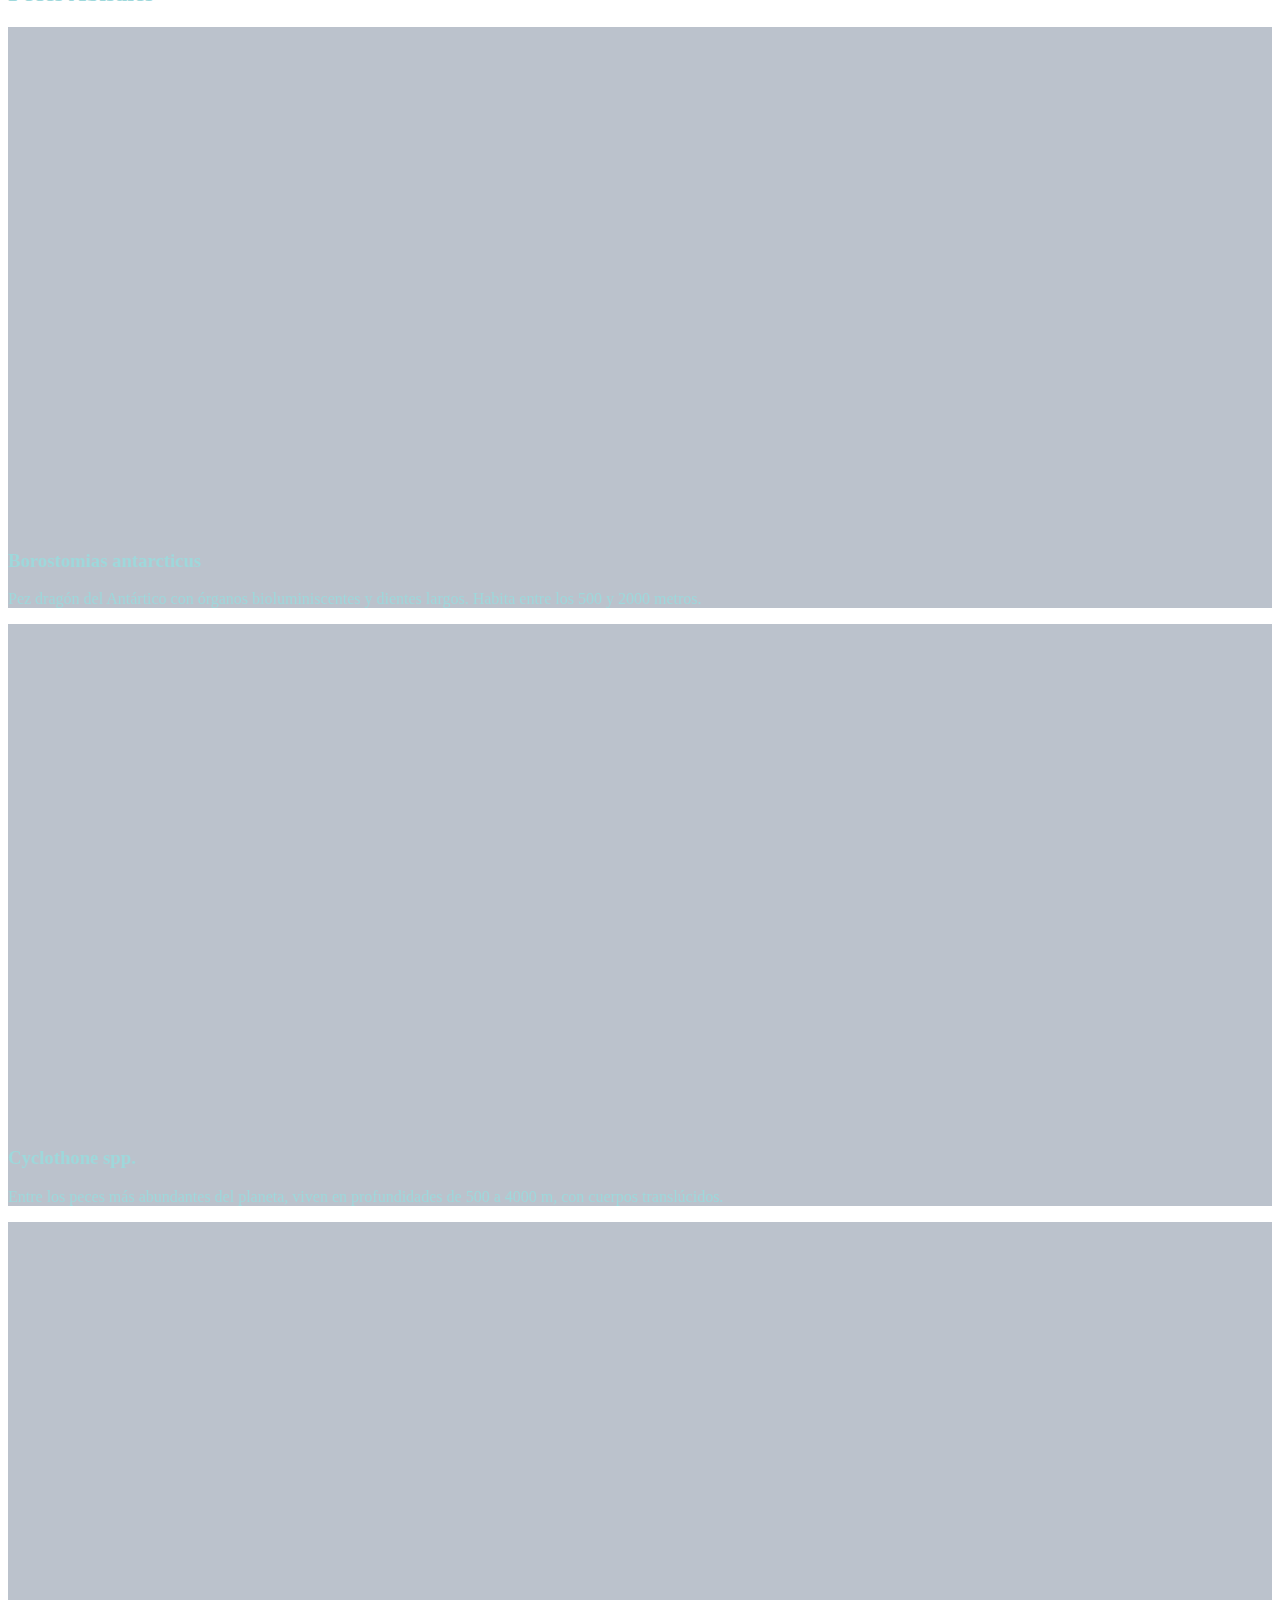
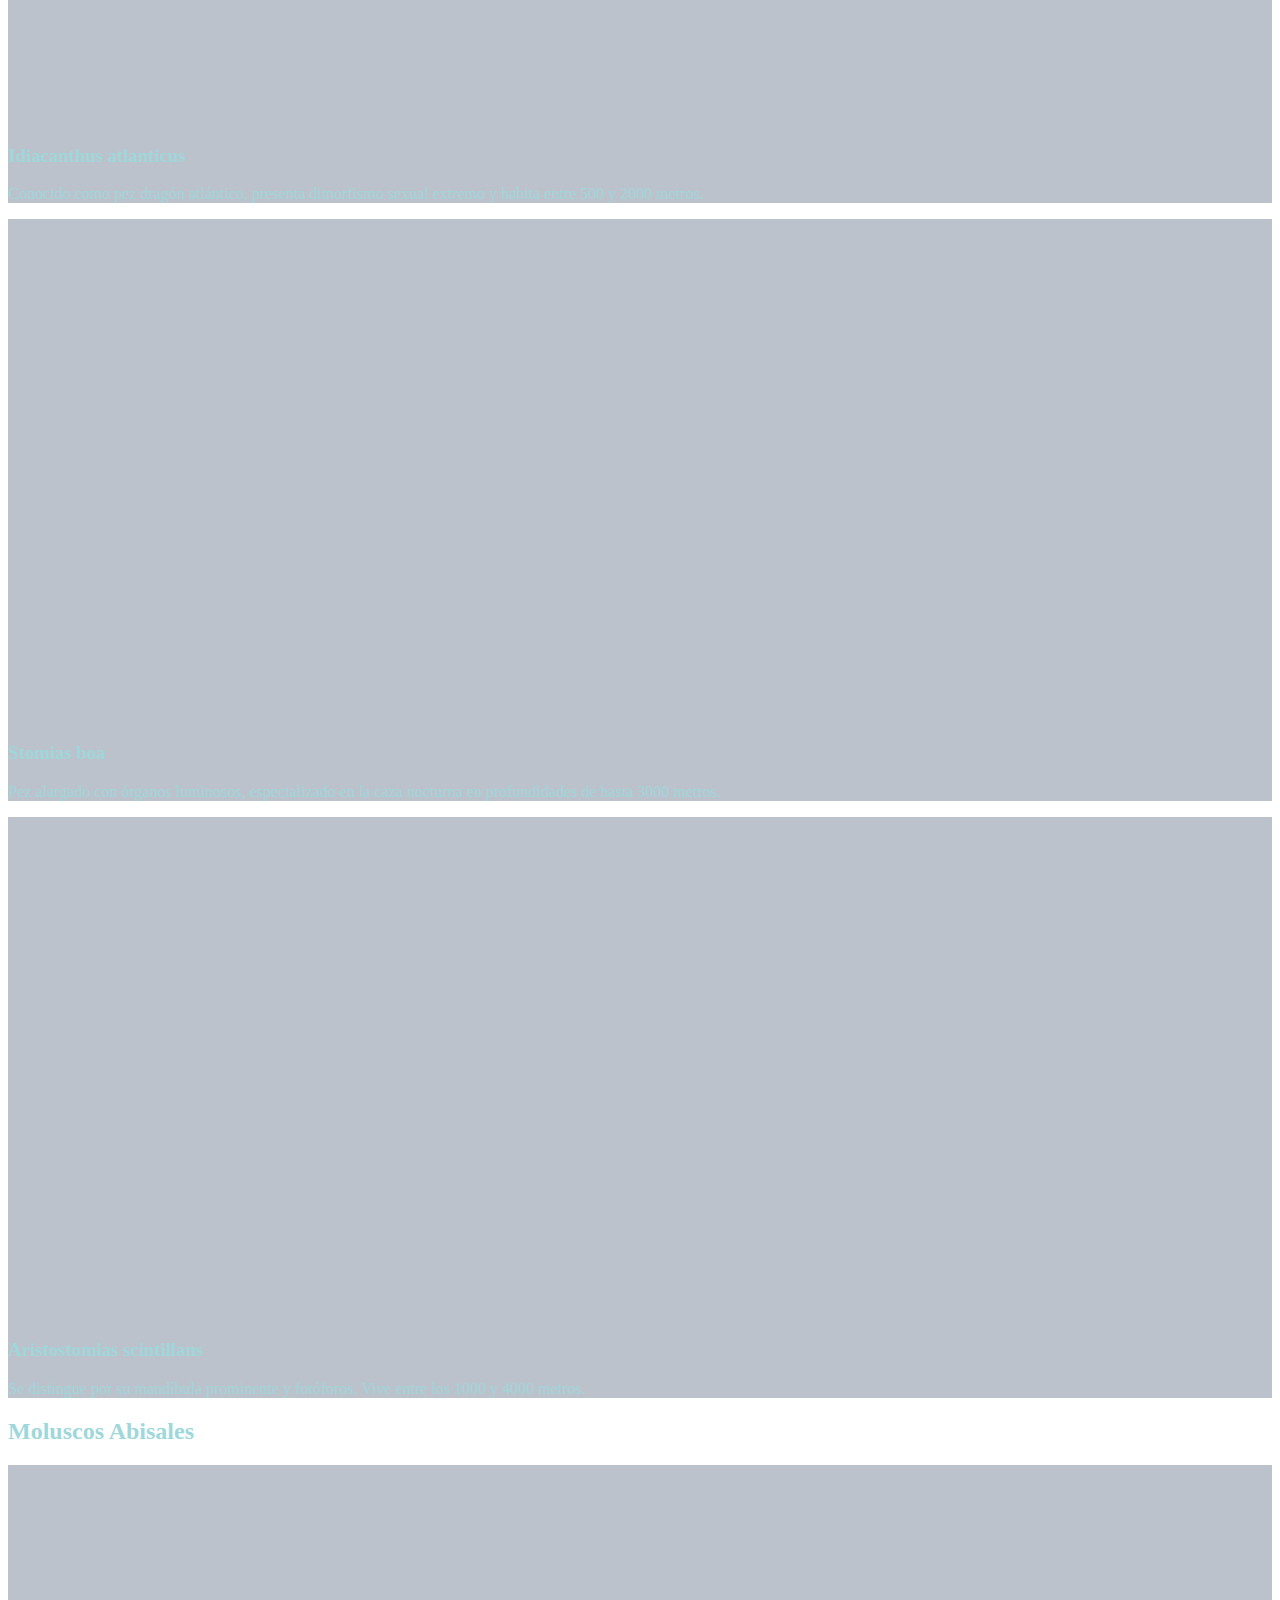
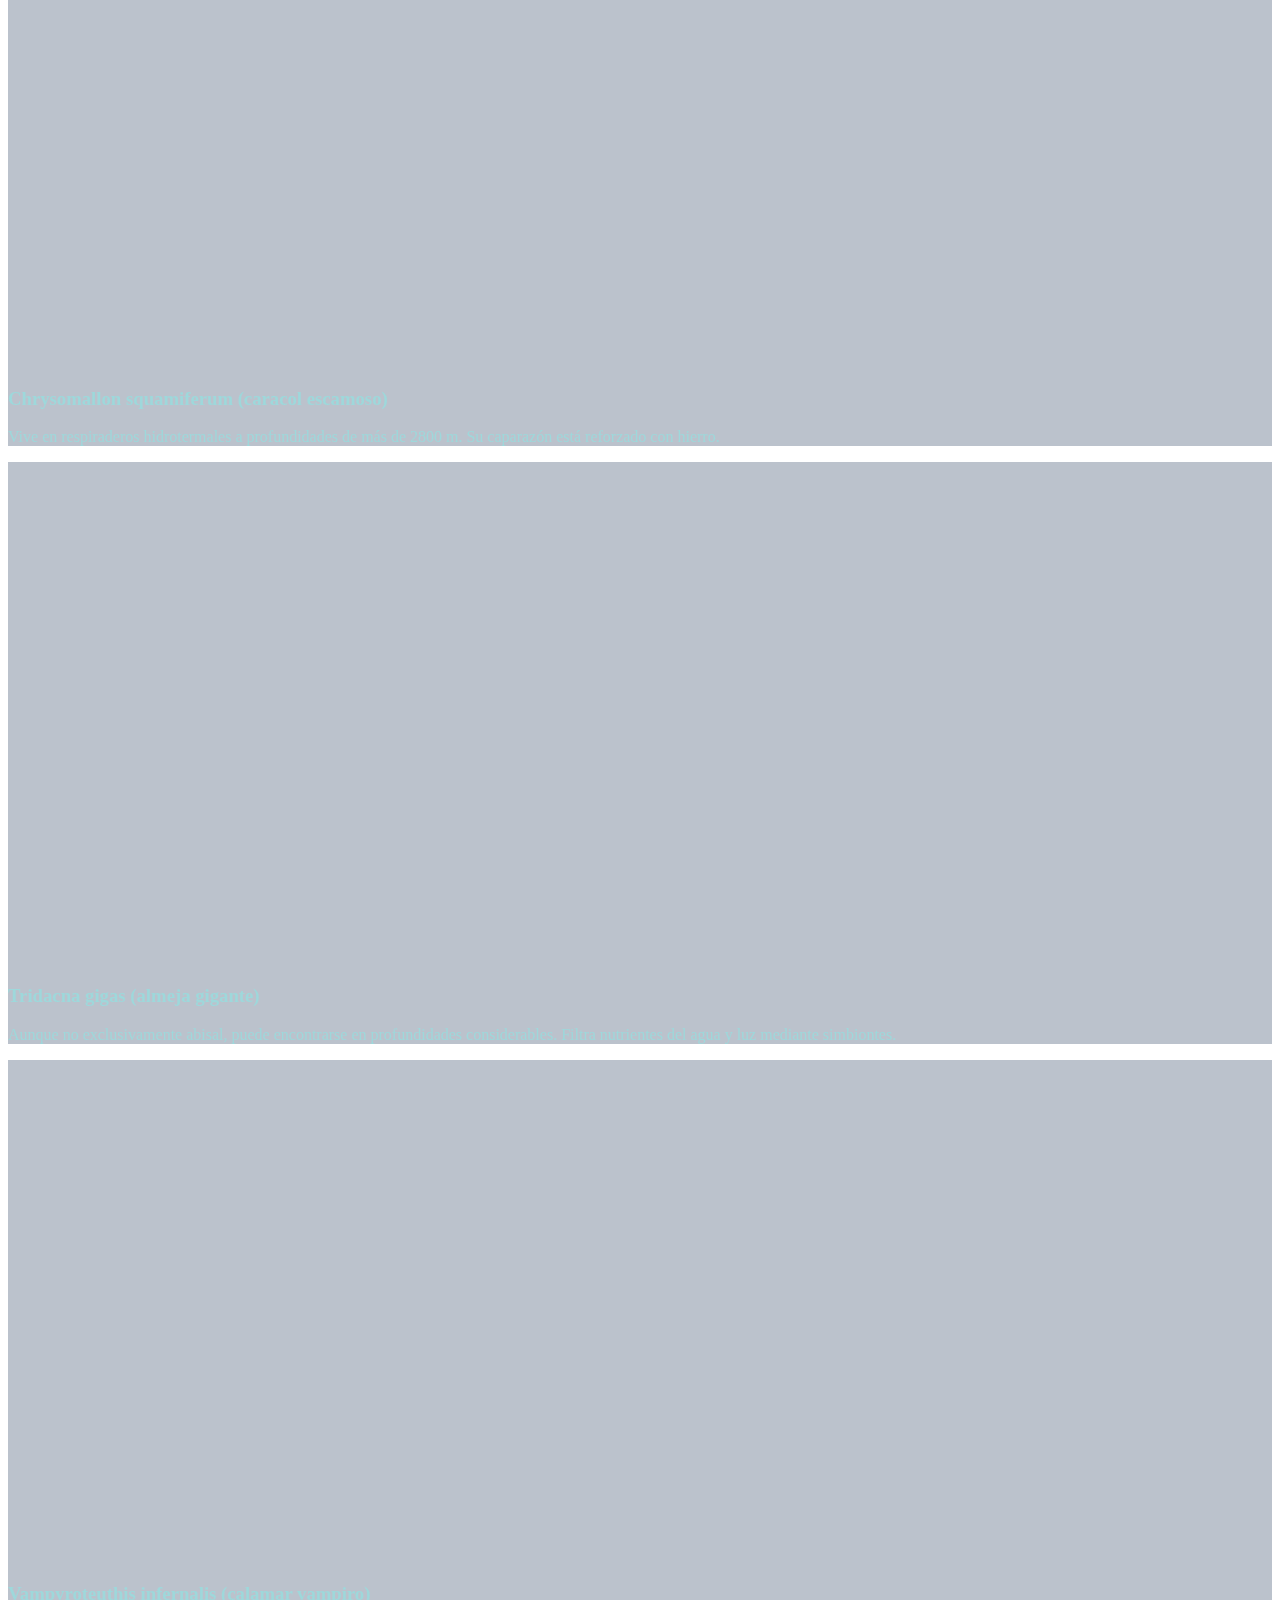
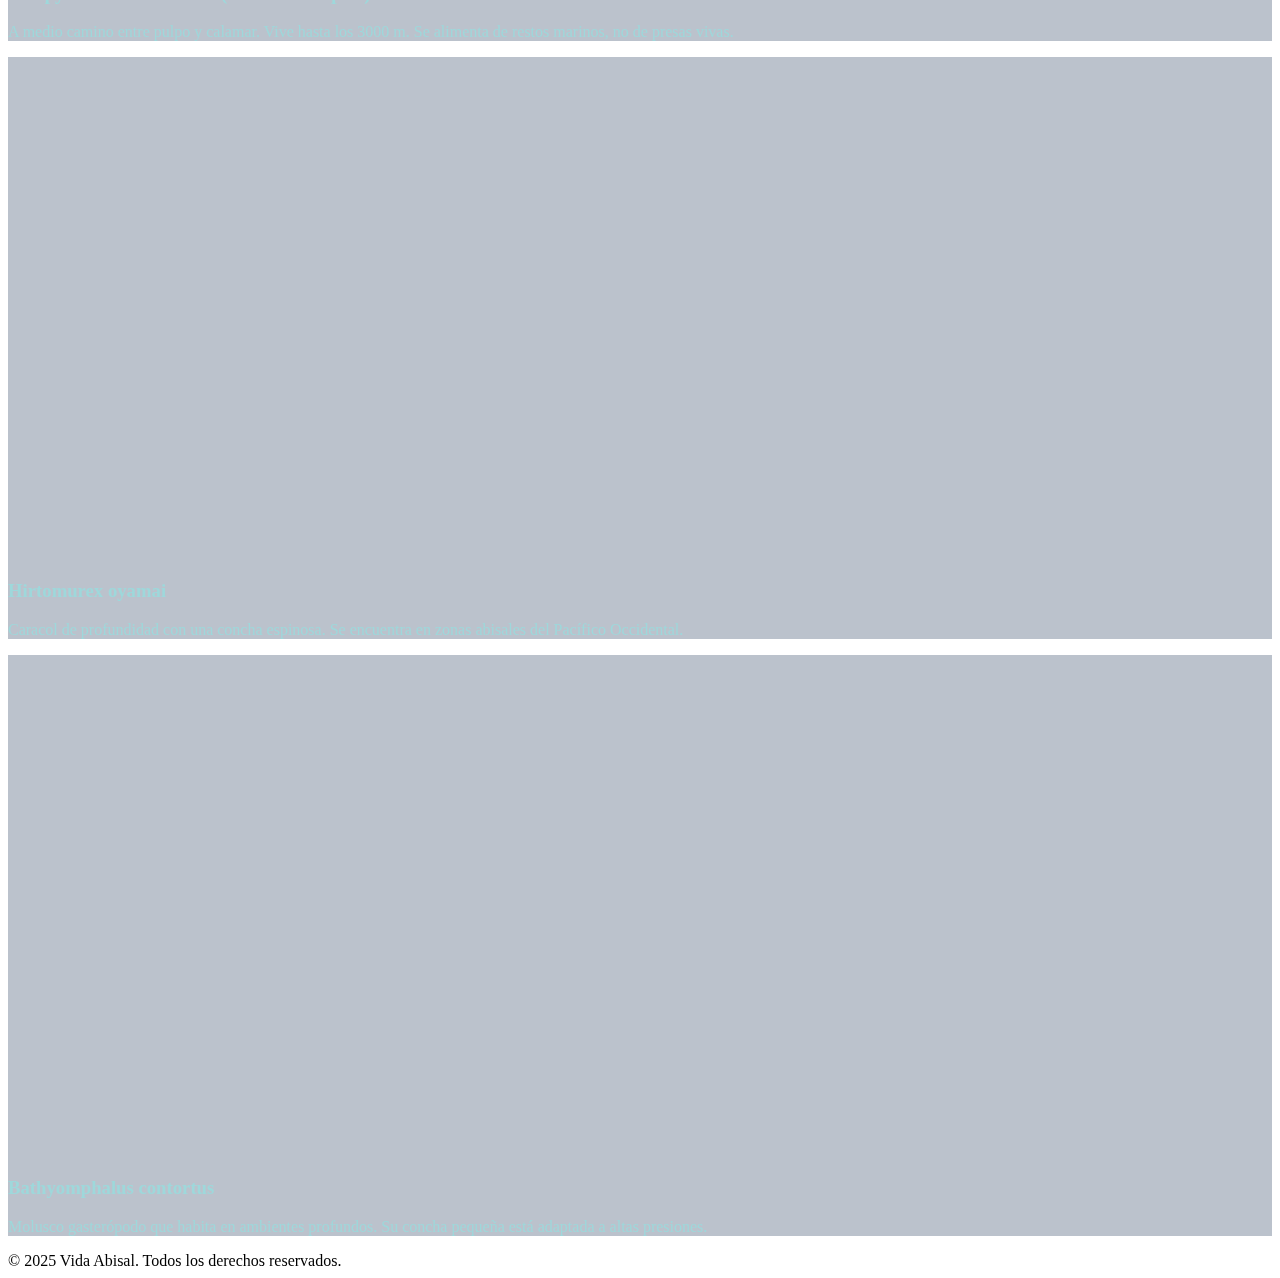
<file: especies.html>
<!DOCTYPE html>
<html lang="es">

<head>
    <meta charset="UTF-8">
    <meta name="viewport" content="width=device-width, initial-scale=1.0">
    <title>Inicio</title>
    <!-- Estilos -->
    <link href="https://cdn.jsdelivr.net/npm/bootstrap@5.3.5/dist/css/bootstrap.min.css" rel="stylesheet"
        integrity="sha384-SgOJa3DmI69IUzQ2PVdRZhwQ+dy64/BUtbMJw1MZ8t5HZApcHrRKUc4W0kG879m7" crossorigin="anonymous">
    <link rel="stylesheet" href="./assets/css/style.css">
    <link rel="shortcut icon" href="assets/abissfish.png" type="image/x-icon">
</head>

<body>
    <nav
        class="navbar navbar-expand-lg navbar-dark bg-dark bg-blur bg-opacity-75 rounded-4 shadow px-4 py-2 mt-4 position-fixed top-0 start-50 translate-middle-x z-3 nav-w">
        <div class="container-fluid">
            <a class="navbar-brand d-flex align-items-center" href="index.html">
                <img src="assets/abissfish.png" alt="logo" width="42" class="me-2">
                <span>Vida Abisal</span>
            </a>
            <button class="navbar-toggler" type="button" data-bs-toggle="collapse" data-bs-target="#navbarNav">
                <span class="navbar-toggler-icon"></span>
            </button>
            <div class="collapse navbar-collapse justify-content-end" id="navbarNav">
                <ul class="navbar-nav">
                    <li class="nav-item">
                        <a class="nav-link" aria-current="page" href="index.html">Inicio</a>
                    </li>
                    <li class="nav-item">
                        <a class="nav-link" href="que-es.html">¿Qué es?</a>
                    </li>
                    <li class="nav-item">
                        <a class="nav-link active" href="especies.html">Especies</a>
                    </li>
                    <li class="nav-item">
                        <a class="nav-link" href="caracteristicas.html">Caracteristicas</a>
                    </li>
                </ul>
            </div>
        </div>
    </nav>

    <main class="container-main px-1">
        <section class="">

            <h2 class="text-center mb-5 text-main display-5 fw-bold">Calamares Abisales</h2>

            <article class="container col-xxl-8 px-4 py-5 bg-abyss rounded-5 shadow-lg mb-5 mt-10">
                <div class="row flex-lg-row align-items-center g-5 px-3">
                    <div class="col-12 col-sm-12 col-lg-6">
                        <img src="assets/img/architeuthis_dux.jpg"
                            class="d-block mx-lg-auto img-fluid shadow-lg rounded-5" alt="imagen calamar gigante"
                            width="700" height="500" loading="lazy">
                    </div>
                    <div class="col-lg-6">
                        <h3 class="display-5 fw-bold text-main lh-1 mb-3">Architeuthis dux (calamar gigante)</h3>
                        <p class="lead text-main mb-3">Puede alcanzar más de 12 metros de longitud. Se cree que vive
                            entre los 300 y 1000 metros de profundidad. Tiene grandes ojos adaptados a la oscuridad.</p>
                    </div>
                </div>
            </article>

            <article class="container col-xxl-8 px-4 py-5 bg-abyss rounded-5 shadow-lg mb-5 mt-10">
                <div class="row flex-lg-row align-items-center g-5 px-3">
                    <div class="col-12 col-sm-12 col-lg-6">
                        <img src="assets/img/mesonychoteuthis_hamiltoni.jpg"
                            class="d-block mx-lg-auto img-fluid shadow-lg rounded-5" alt="imagen de mesonuchoteuthis"
                            width="700" height="500" loading="lazy">
                    </div>
                    <div class="col-lg-6">
                        <h3 class="display-5 fw-bold text-main lh-1 mb-3">Mesonychoteuthis hamiltoni (calamar colosal)
                        </h3>
                        <p class="lead text-main mb-3">Más robusto que el calamar gigante, puede medir hasta 14 metros.
                            Tiene ganchos en sus tentáculos.
                            Habita profundidades de hasta 2200 metros.ede alcanzar más de 12 metros de longitud. Se cree
                            que vive
                            entre los 300 y 1000 metros de profundidad. Tiene grandes ojos adaptados a la oscuridad.</p>
                    </div>
                </div>
            </article>

            <article class="container col-xxl-8 px-4 py-5 bg-abyss rounded-5 shadow-lg mb-5 mt-10">
                <div class="row flex-lg-row align-items-center g-5 px-3">
                    <div class="col-12 col-sm-12 col-lg-6">
                        <img src="assets/img/mastigoteuthis.jpg"
                            class="d-block mx-lg-auto img-fluid shadow-lg rounded-5" alt="imagen de mastigoteutis"
                            width="700" height="500" loading="lazy">
                    </div>
                    <div class="col-lg-6">
                        <h3 class="display-5 fw-bold text-main lh-1 mb-3">Mastigoteuthis spp. (calamar látigo)</h3>
                        <p class="lead text-main mb-3">Posee tentáculos extremadamente largos y delgados. Se encuentra a
                            más de 1000 metros de profundidad.
                            Emite luz por bioluminiscencia.</p>
                    </div>
                </div>
            </article>

            <article class="container col-xxl-8 px-4 py-5 bg-abyss rounded-5 shadow-lg mb-5 mt-10">
                <div class="row flex-lg-row align-items-center g-5 px-3">
                    <div class="col-12 col-sm-12 col-lg-6">
                        <img src="assets/img/bathyteuthis_abyssicola.jpg"
                            class="d-block mx-lg-auto img-fluid shadow-lg rounded-5" alt="imagen de bathyteuthis"
                            width="700" height="500" loading="lazy">
                    </div>
                    <div class="col-lg-6">
                        <h3 class="display-5 fw-bold text-main lh-1 mb-3">Bathyteuthis abyssicola</h3>
                        <p class="lead text-main mb-3">Pequeño calamar rojo que vive entre 700 y 2000 metros. Se
                            distingue por su cuerpo gelatinoso y
                            bioluminiscencia.</p>
                    </div>
                </div>
            </article>

            <article class="container col-xxl-8 px-4 py-5 bg-abyss rounded-5 shadow-lg mb-5 mt-10">
                <div class="row flex-lg-row align-items-center g-5 px-3">
                    <div class="col-12 col-sm-12 col-lg-6">
                        <img src="assets/img/enoploteuthis.jpg" class="d-block mx-lg-auto img-fluid shadow-lg rounded-5"
                            alt="imagen de enoploteuthis" width="700" height="500" loading="lazy">
                    </div>
                    <div class="col-lg-6">
                        <h3 class="display-5 fw-bold text-main lh-1 mb-3">Enoploteuthis spp.</h3>
                        <p class="lead text-main mb-3">Estos calamares pequeños son comunes en zonas mesopelágicas.
                            Presentan órganos fotóforos que usan
                            para camuflaje contra depredadores.</p>
                    </div>
                </div>
            </article>

        </section>


        <section>

            <h2 class="text-center mb-5 text-main display-5 fw-bold">Crustáceos Abisales</h2>

            <article class="container col-xxl-8 px-4 py-5 bg-abyss rounded-5 shadow-lg mb-5 mt-10">
                <div class="row flex-lg-row align-items-center g-5 px-3">
                    <div class="col-12 col-sm-12 col-lg-6">
                        <img src="assets/img/abyssal_crab.jpg" class="d-block mx-lg-auto img-fluid shadow-lg rounded-5"
                            alt="imagen de crangrejo abisal" width="700" height="500" loading="lazy">
                    </div>
                    <div class="col-lg-6">
                        <h3 class="display-5 fw-bold text-main lh-1 mb-3">Cangrejo Abisal</h3>
                        <p class="lead text-main mb-3">Vive en profundidades extremas, incluso a más de 1000 metros. Su
                            caparazón es robusto para resistir
                            las presiones abisales.</p>
                    </div>
                </div>
            </article>

            <article class="container col-xxl-8 px-4 py-5 bg-abyss rounded-5 shadow-lg mb-5 mt-10">
                <div class="row flex-lg-row align-items-center g-5 px-3">
                    <div class="col-12 col-sm-12 col-lg-6">
                        <img src="assets/img/abyssal_shrimp.jpg"
                            class="d-block mx-lg-auto img-fluid shadow-lg rounded-5" alt="imagen de camaron abisal"
                            width="700" height="500" loading="lazy">
                    </div>
                    <div class="col-lg-6">
                        <h3 class="display-5 fw-bold text-main lh-1 mb-3">Camarón Abisal</h3>
                        <p class="lead text-main mb-3">Habita en las profundidades donde las presiones son intensas, y
                            sus ojos están adaptados para la
                            oscuridad. Algunos de estos camarones son bioluminiscentes.</p>
                    </div>
                </div>
            </article>

            <article class="container col-xxl-8 px-4 py-5 bg-abyss rounded-5 shadow-lg mb-5 mt-10">
                <div class="row flex-lg-row align-items-center g-5 px-3">
                    <div class="col-12 col-sm-12 col-lg-6">
                        <img src="assets/img/fangtooth_crab.jpg"
                            class="d-block mx-lg-auto img-fluid shadow-lg rounded-5" alt="imagen de cangrejo sable"
                            width="700" height="500" loading="lazy">
                    </div>
                    <div class="col-lg-6">
                        <h3 class="display-5 fw-bold text-main lh-1 mb-3">Munida (Dientes de sable)</h3>
                        <p class="lead text-main mb-3">Este crustáceo es conocido por sus grandes pinzas y vive en
                            profundidades entre 1500 y 3000 metros.
                            Su biología es poco conocida.</p>
                    </div>
                </div>
            </article>

            <article class="container col-xxl-8 px-4 py-5 bg-abyss rounded-5 shadow-lg mb-5 mt-10">
                <div class="row flex-lg-row align-items-center g-5 px-3">
                    <div class="col-12 col-sm-12 col-lg-6">
                        <img src="assets/img/deep_sea_krill.jpg"
                            class="d-block mx-lg-auto img-fluid shadow-lg rounded-5" alt="imagen del krill" width="700"
                            height="500" loading="lazy">
                    </div>
                    <div class="col-lg-6">
                        <h3 class="display-5 fw-bold text-main lh-1 mb-3">Krill Abisal</h3>
                        <p class="lead text-main mb-3">Estos pequeños crustáceos son vitales en la cadena alimenticia
                            abisal, sirviendo de alimento para
                            peces y ballenas a profundidades extremas.</p>
                    </div>
                </div>
            </article>

            <article class="container col-xxl-8 px-4 py-5 bg-abyss rounded-5 shadow-lg mb-5 mt-10">
                <div class="row flex-lg-row align-items-center g-5 px-3">
                    <div class="col-12 col-sm-12 col-lg-6">
                        <img src="assets/img/abyssal_lobster.jpg"
                            class="d-block mx-lg-auto img-fluid shadow-lg rounded-5" alt="imagen de la langosta abisal"
                            width="700" height="500" loading="lazy">
                    </div>
                    <div class="col-lg-6">
                        <h3 class="display-5 fw-bold text-main lh-1 mb-3">Langosta Abisal</h3>
                        <p class="lead text-main mb-3">Vive en fondos oceánicos a más de 2000 metros, con una gran
                            capacidad para detectar presas a través
                            de su sentido del olfato.</p>
                    </div>
                </div>
            </article>

        </section>

        <section>

            <h2 class="text-center mb-5 text-main display-5 fw-bold">Peces Abisales</h2>

            <article class="container col-xxl-8 px-4 py-5 bg-abyss rounded-5 shadow-lg mb-5 mt-10">
                <div class="row flex-lg-row align-items-center g-5 px-3">
                    <div class="col-12 col-sm-12 col-lg-6">
                        <img src="assets/img/borostomias_anoplogaster.jpg"
                            class="d-block mx-lg-auto img-fluid shadow-lg rounded-5" alt="imagen de borostomias"
                            width="700" height="500" loading="lazy">
                    </div>
                    <div class="col-lg-6">
                        <h3 class="display-5 fw-bold text-main lh-1 mb-3">Borostomias antarcticus</h3>
                        <p class="lead text-main mb-3">Pez dragón del Antártico con órganos bioluminiscentes y dientes
                            largos. Habita entre los 500 y 2000
                            metros.</p>
                    </div>
                </div>
            </article>

            <article class="container col-xxl-8 px-4 py-5 bg-abyss rounded-5 shadow-lg mb-5 mt-10">
                <div class="row flex-lg-row align-items-center g-5 px-3">
                    <div class="col-12 col-sm-12 col-lg-6">
                        <img src="assets/img/cyclothone.jpg" class="d-block mx-lg-auto img-fluid shadow-lg rounded-5"
                            alt="imagen de cyclothone" width="700" height="500" loading="lazy">
                    </div>
                    <div class="col-lg-6">
                        <h3 class="display-5 fw-bold text-main lh-1 mb-3">Cyclothone spp.</h3>
                        <p class="lead text-main mb-3">Entre los peces más abundantes del planeta, viven en
                            profundidades de 500 a 4000 m, con cuerpos
                            translúcidos.</p>
                    </div>
                </div>
            </article>

            <article class="container col-xxl-8 px-4 py-5 bg-abyss rounded-5 shadow-lg mb-5 mt-10">
                <div class="row flex-lg-row align-items-center g-5 px-3">
                    <div class="col-12 col-sm-12 col-lg-6">
                        <img src="assets/img/idiacanthus.jpg" class="d-block mx-lg-auto img-fluid shadow-lg rounded-5"
                            alt="imagen de idicanthus" width="700" height="500" loading="lazy">
                    </div>
                    <div class="col-lg-6">
                        <h3 class="display-5 fw-bold text-main lh-1 mb-3">Idiacanthus atlanticus</h3>
                        <p class="lead text-main mb-3">Conocido como pez dragón atlántico, presenta dimorfismo sexual
                            extremo y habita entre 500 y 2000
                            metros.</p>
                    </div>
                </div>
            </article>

            <article class="container col-xxl-8 px-4 py-5 bg-abyss rounded-5 shadow-lg mb-5 mt-10">
                <div class="row flex-lg-row align-items-center g-5 px-3">
                    <div class="col-12 col-sm-12 col-lg-6">
                        <img src="assets/img/stomias.jpg" class="d-block mx-lg-auto img-fluid shadow-lg rounded-5"
                            alt="imagen de stomias" width="700" height="500" loading="lazy">
                    </div>
                    <div class="col-lg-6">
                        <h3 class="display-5 fw-bold text-main lh-1 mb-3">Stomias boa</h3>
                        <p class="lead text-main mb-3">Pez alargado con órganos luminosos, especializado en la caza
                            nocturna en profundidades de hasta 3000
                            metros.</p>
                    </div>
                </div>
            </article>

            <article class="container col-xxl-8 px-4 py-5 bg-abyss rounded-5 shadow-lg mb-5 mt-10">
                <div class="row flex-lg-row align-items-center g-5 px-3">
                    <div class="col-12 col-sm-12 col-lg-6">
                        <img src="assets/img/aristostomias.jpg" class="d-block mx-lg-auto img-fluid shadow-lg rounded-5"
                            alt="imagen de aristostomias" width="700" height="500" loading="lazy">
                    </div>
                    <div class="col-lg-6">
                        <h3 class="display-5 fw-bold text-main lh-1 mb-3">Aristostomias scintillans</h3>
                        <p class="lead text-main mb-3">Se distingue por su mandíbula prominente y fotóforos. Vive entre
                            los 1000 y 4000 metros.</p>
                    </div>
                </div>
            </article>

        </section>


        <section class="mb-4 fs-2 fw-bold">

            <h2 class="text-center mb-5 text-main display-5 fw-bold">Moluscos Abisales</h2>

            <article class="container col-xxl-8 px-4 py-5 bg-abyss rounded-5 shadow-lg mb-5 mt-10">
                <div class="row flex-lg-row align-items-center g-5 px-3">
                    <div class="col-12 col-sm-12 col-lg-6">
                        <img src="assets/img/scaly_foot_gastropod.jpg"
                            class="d-block mx-lg-auto img-fluid shadow-lg rounded-5" alt="imagen del scaly foot"
                            width="700" height="500" loading="lazy">
                    </div>
                    <div class="col-lg-6">
                        <h3 class="display-5 fw-bold text-main lh-1 mb-3">Chrysomallon squamiferum (caracol escamoso)
                        </h3>
                        <p class="lead text-main mb-3">Vive en respiraderos hidrotermales a profundidades de más de 2800
                            m. Su caparazón está reforzado con
                            hierro.</p>
                    </div>
                </div>
            </article>

            <article class="container col-xxl-8 px-4 py-5 bg-abyss rounded-5 shadow-lg mb-5 mt-10">
                <div class="row flex-lg-row align-items-center g-5 px-3">
                    <div class="col-12 col-sm-12 col-lg-6">
                        <img src="assets/img/giant_clam.jpg" class="d-block mx-lg-auto img-fluid shadow-lg rounded-5"
                            alt="imagen de la almeja gigante" width="700" height="500" loading="lazy">
                    </div>
                    <div class="col-lg-6">
                        <h3 class="display-5 fw-bold text-main lh-1 mb-3">Tridacna gigas (almeja gigante)</h3>
                        <p class="lead text-main mb-3">Aunque no exclusivamente abisal, puede encontrarse en
                            profundidades considerables. Filtra nutrientes
                            del agua y luz mediante simbiontes.</p>
                    </div>
                </div>
            </article>

            <article class="container col-xxl-8 px-4 py-5 bg-abyss rounded-5 shadow-lg mb-5 mt-10">
                <div class="row flex-lg-row align-items-center g-5 px-3">
                    <div class="col-12 col-sm-12 col-lg-6">
                        <img src="assets/img/vampyroteuthis.jpg"
                            class="d-block mx-lg-auto img-fluid shadow-lg rounded-5" alt="imagen del campyroteuthis"
                            width="700" height="500" loading="lazy">
                    </div>
                    <div class="col-lg-6">
                        <h3 class="display-5 fw-bold text-main lh-1 mb-3">Vampyroteuthis infernalis (calamar vampiro)
                        </h3>
                        <p class="lead text-main mb-3">A medio camino entre pulpo y calamar. Vive hasta los 3000 m. Se
                            alimenta de restos marinos, no de
                            presas vivas.</p>
                    </div>
                </div>
            </article>

            <article class="container col-xxl-8 px-4 py-5 bg-abyss rounded-5 shadow-lg mb-5 mt-10">
                <div class="row flex-lg-row align-items-center g-5 px-3">
                    <div class="col-12 col-sm-12 col-lg-6">
                        <img src="assets/img/hirtomurex.jpg" class="d-block mx-lg-auto img-fluid shadow-lg rounded-5"
                            alt="imagen del hirtomurex" width="700" height="500" loading="lazy">
                    </div>
                    <div class="col-lg-6">
                        <h3 class="display-5 fw-bold text-main lh-1 mb-3">Hirtomurex oyamai</h3>
                        <p class="lead text-main mb-3">Caracol de profundidad con una concha espinosa. Se encuentra en
                            zonas abisales del Pacífico
                            Occidental.</p>
                    </div>
                </div>
            </article>

            <article class="container col-xxl-8 px-4 py-5 bg-abyss rounded-5 shadow-lg mb-5 mt-10">
                <div class="row flex-lg-row align-items-center g-5 px-3">
                    <div class="col-12 col-sm-12 col-lg-6">
                        <img src="assets/img/bathyomphalus.jpg" class="d-block mx-lg-auto img-fluid shadow-lg rounded-5"
                            alt="imagen del bathyomphalus" width="700" height="500" loading="lazy">
                    </div>
                    <div class="col-lg-6">
                        <h3 class="display-5 fw-bold text-main lh-1 mb-3">Bathyomphalus contortus</h3>
                        <p class="lead text-main mb-3">Molusco gasterópodo que habita en ambientes profundos. Su concha
                            pequeña está adaptada a altas
                            presiones.</p>
                    </div>
                </div>
            </article>

        </section>

    </main>

    <!-- Footer -->

    <footer class="bg-dark bg-opacity-75 bg-blur rounded-4 shadow px-4 py-3 mb-3 mx-auto text-white nav-w">
        <div class="container d-flex flex-column flex-md-row justify-content-center align-items-center">
            <div class="mb-2 mb-md-0">
                <span>&copy; 2025 Vida Abisal. Todos los derechos reservados.</span>
            </div>
        </div>
    </footer>

    <script src="https://cdn.jsdelivr.net/npm/bootstrap@5.3.5/dist/js/bootstrap.bundle.min.js"
        integrity="sha384-k6d4wzSIapyDyv1kpU366/PK5hCdSbCRGRCMv+eplOQJWyd1fbcAu9OCUj5zNLiq"
        crossorigin="anonymous"></script>
</body>

</html>
</file>
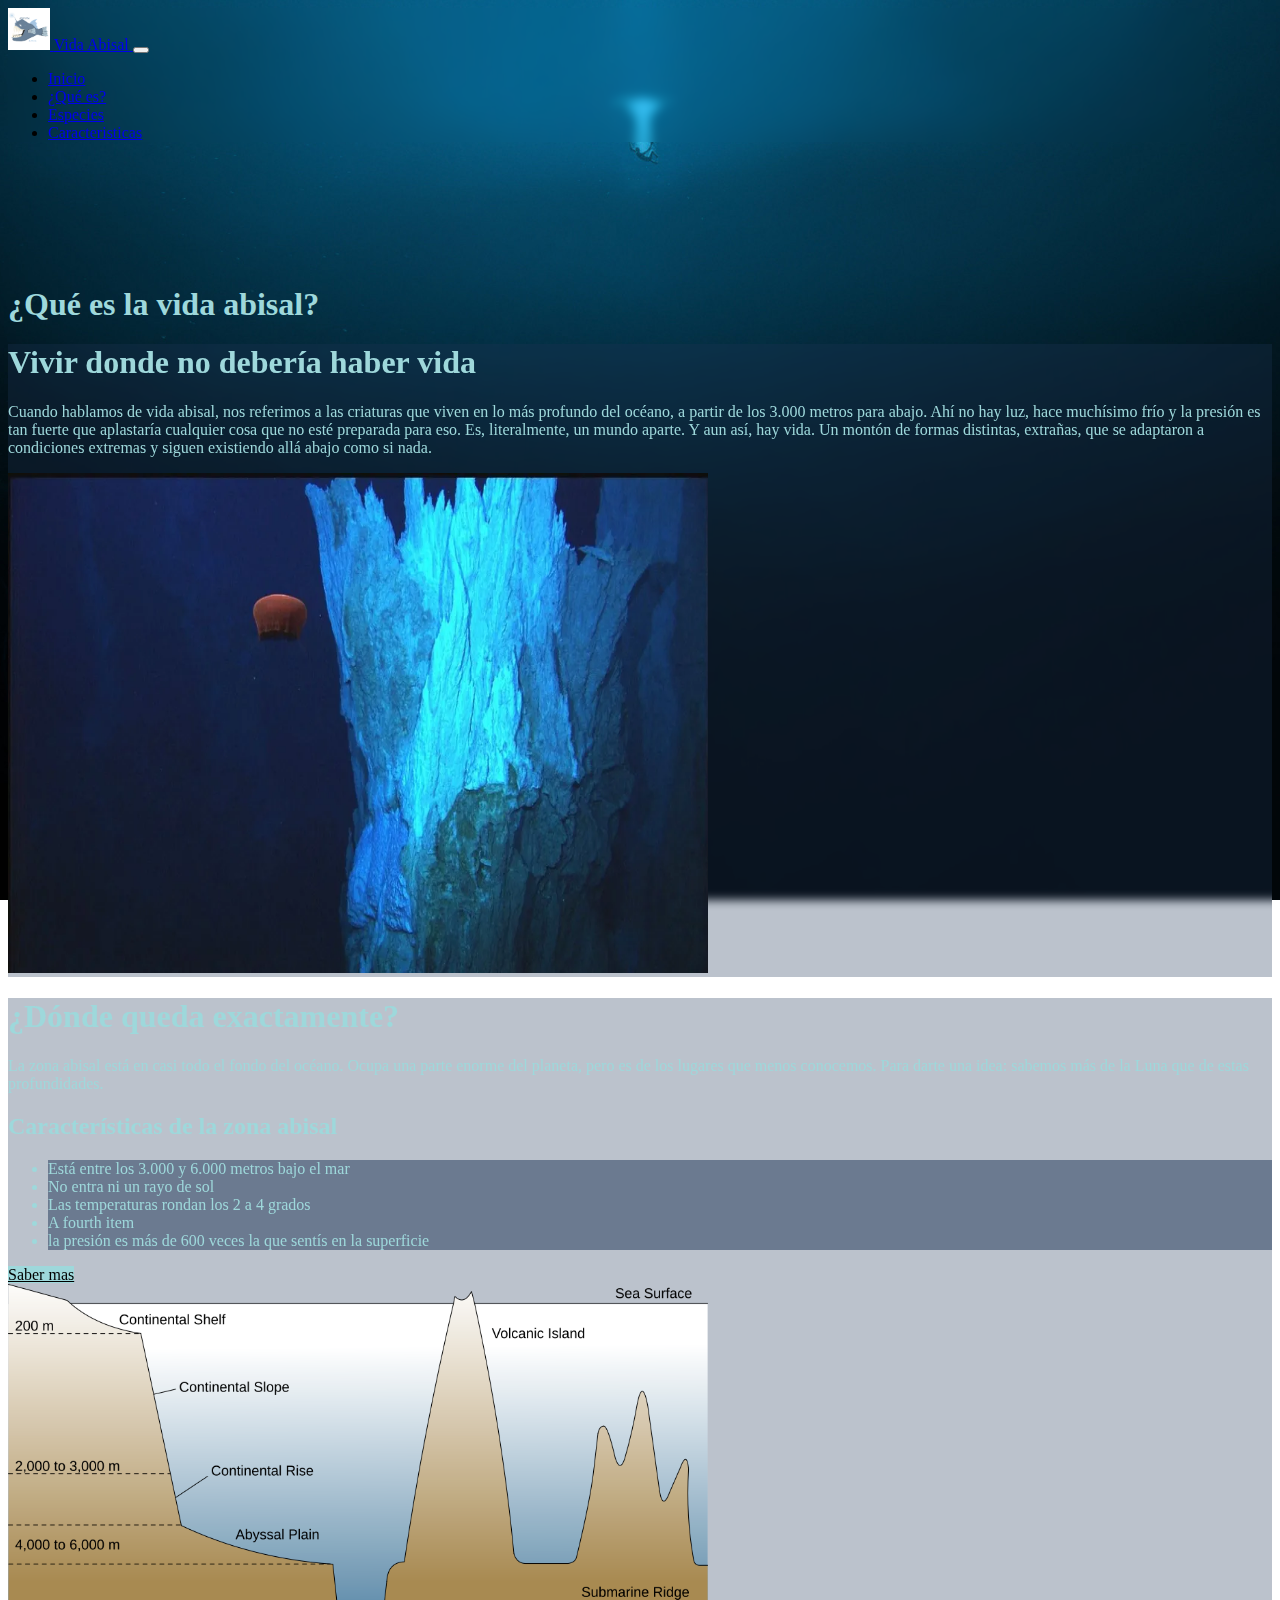
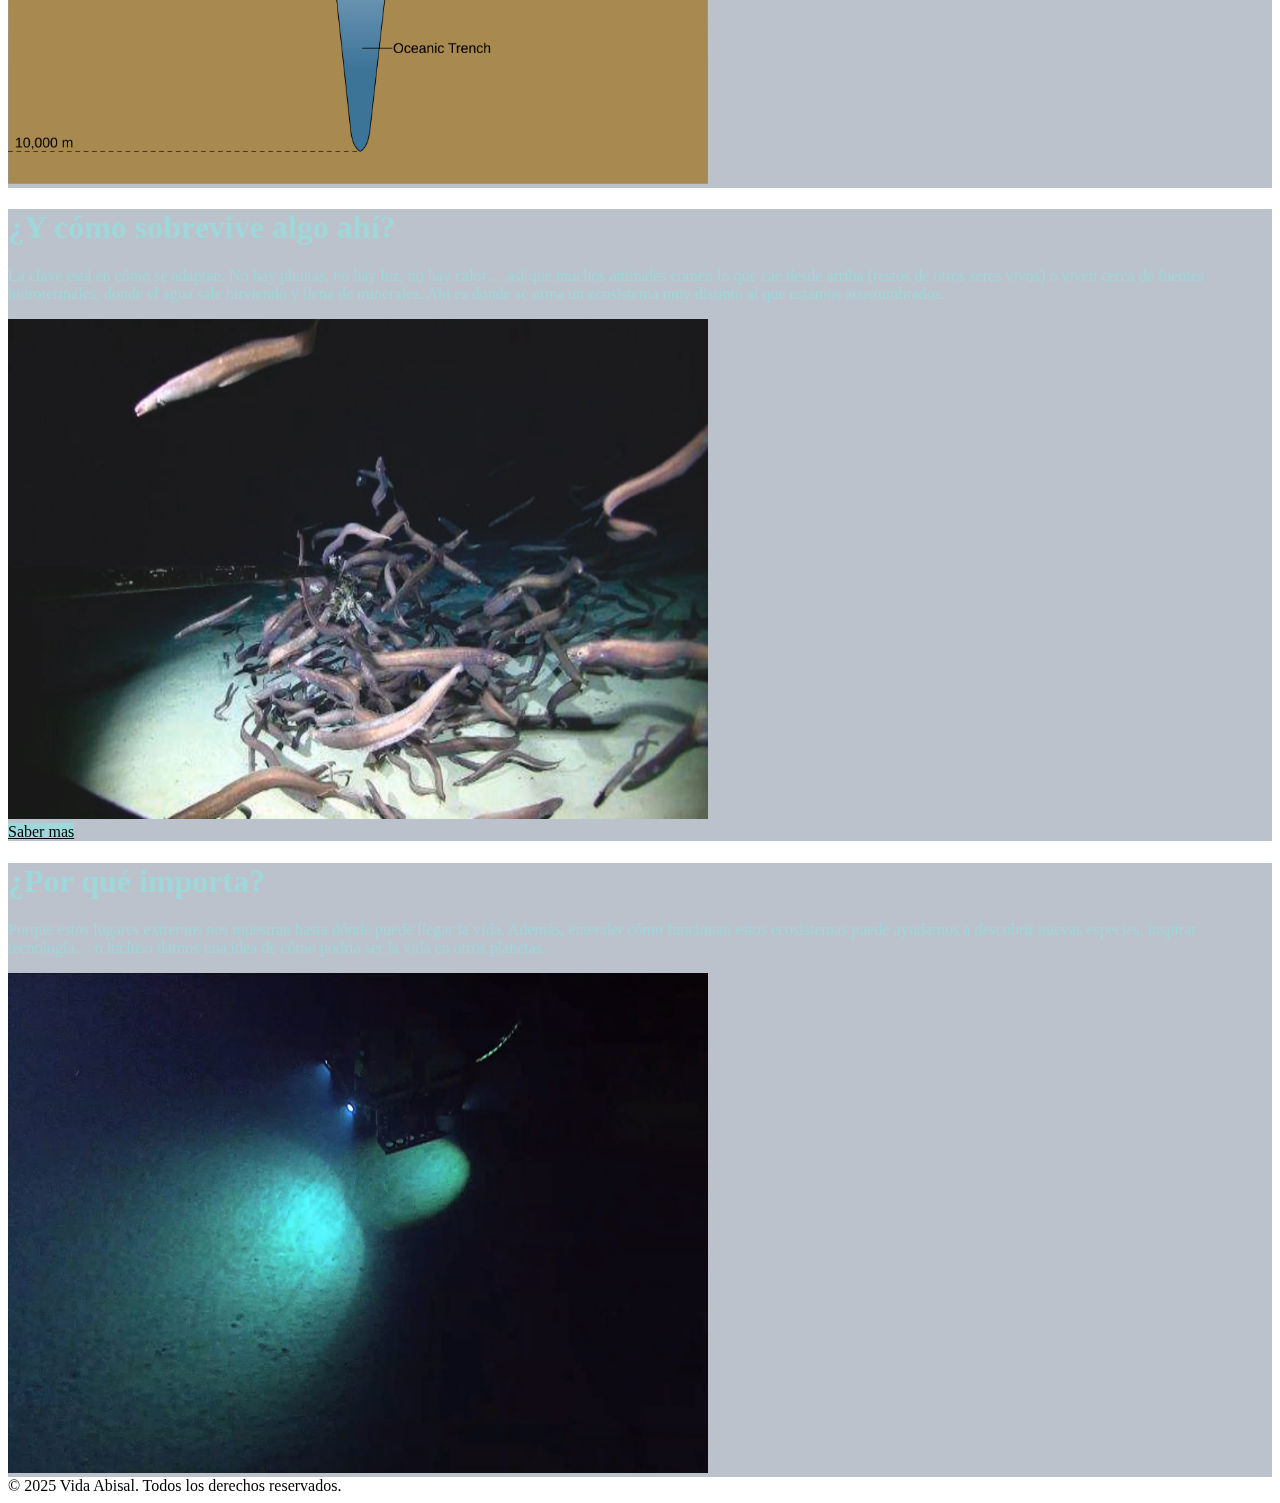
<file: que-es.html>
<!DOCTYPE html>
<html lang="en">

<head>
    <meta charset="UTF-8">
    <meta name="viewport" content="width=device-width, initial-scale=1.0">
    <title>¿Qué es la vida abisal?</title>
    <!-- Estilos -->
    <link href="https://cdn.jsdelivr.net/npm/bootstrap@5.3.5/dist/css/bootstrap.min.css" rel="stylesheet"
        integrity="sha384-SgOJa3DmI69IUzQ2PVdRZhwQ+dy64/BUtbMJw1MZ8t5HZApcHrRKUc4W0kG879m7" crossorigin="anonymous">
    <link rel="stylesheet" href="./assets/css/style.css">
    <link rel="shortcut icon" href="assets/abissfish.png" type="image/x-icon">
</head>

<body>
    <nav
        class="navbar navbar-expand-lg navbar-dark bg-dark bg-blur bg-opacity-75 rounded-4 shadow px-4 py-2 mt-4 position-fixed top-0 start-50 translate-middle-x z-3 nav-w">
        <div class="container-fluid">
            <a class="navbar-brand d-flex align-items-center" href="index.html">
                <img src="assets/abissfish.png" alt="abissfish" width="42" class="me-2">
                <span>Vida Abisal</span>
            </a>
            <button class="navbar-toggler" type="button" data-bs-toggle="collapse" data-bs-target="#navbarNav">
                <span class="navbar-toggler-icon"></span>
            </button>
            <div class="collapse navbar-collapse justify-content-end" id="navbarNav">
                <ul class="navbar-nav">
                    <li class="nav-item">
                        <a class="nav-link" aria-current="page" href="index.html">Inicio</a>
                    </li>
                    <li class="nav-item">
                        <a class="nav-link active" href="que-es.html">¿Qué es?</a>
                    </li>
                    <li class="nav-item">
                        <a class="nav-link" href="#">Especies</a>
                    </li>
                    <li class="nav-item">
                        <a class="nav-link" href="#">Caracteristicas</a>
                    </li>
                </ul>
            </div>
        </div>
    </nav>

    <main class="container-main px-1">

        <h1 class="text-center mb-5 text-main display-1 fw-bold">¿Qué es la vida abisal?</h1>

        <article class="container col-xxl-8 px-4 py-5 bg-abyss rounded-5 shadow-lg mb-5 mt-10">
            <div class="px-3">
                <div class="">
                    <h1 class="display-5 fw-bold text-main mb-4 text-center">Vivir donde no debería haber vida</h1>
                    <p class="lead text-main mb-5">Cuando hablamos de vida abisal, nos referimos a las criaturas que
                        viven en lo más profundo del océano, a partir de los 3.000 metros para abajo. Ahí no hay luz,
                        hace muchísimo frío y la presión es tan fuerte que aplastaría cualquier cosa que no esté
                        preparada para eso. Es, literalmente, un mundo aparte.

                        Y aun así, hay vida. Un montón de formas distintas, extrañas, que se adaptaron a condiciones
                        extremas y siguen existiendo allá abajo como si nada.</p>
                    <div class="">
                        <img src="assets/img/medusa.webp" class="d-block mx-lg-auto img-fluid shadow-lg rounded-5"
                            alt="Imagen de la zona abisal" width="700" height="500" loading="lazy">
                    </div>
                </div>
        </article>

        <article class="container col-xxl-8 px-4 py-5 bg-abyss rounded-5 shadow-lg mb-5 mt-10">
            <div class="px-3">
                <div class="">
                    <h1 class="display-5 fw-bold text-main mb-3 text-center">¿Dónde queda exactamente?</h1>
                    <p class="lead text-main mb-5">La zona abisal está en casi todo el fondo del océano. Ocupa una parte
                        enorme del planeta, pero es de los lugares que menos conocemos. Para darte una idea: sabemos más
                        de la Luna que de estas profundidades.</p>
                    <div class="row">
                        <div class=" col-6">
                            <h2 class="text-main mb-3">Características de la zona abisal</h2>
                            <ul class="list-group mb-4">
                                <li class="list-group-item bg-abyss text-main">Está entre los 3.000 y 6.000 metros bajo
                                    el mar</li>
                                <li class="list-group-item bg-abyss text-main">No entra ni un rayo de sol</li>
                                <li class="list-group-item bg-abyss text-main">Las temperaturas rondan los 2 a 4 grados
                                </li>
                                <li class="list-group-item bg-abyss text-main">A fourth item</li>
                                <li class="list-group-item bg-abyss text-main">la presión es más de 600 veces la que
                                    sentís en la superficie</li>
                            </ul>
                            <div class="d-grid gap-2 d-sm-flex justify-content-sm-center mb-5">
                                <a class="btn bg-btn btn-lg px-4 me-sm-3" href="#" role="button">Saber mas</a>
                            </div>
                        </div>
                        <img src="assets/img/medidas.png" class="d-block mx-lg-auto img-fluid shadow-lg rounded-5 col-6"
                            alt="Imagen de la zona abisal" width="700" height="500" loading="lazy">

                    </div>
                </div>
        </article>

        <article class="container col-xxl-8 px-4 py-5 bg-abyss rounded-5 shadow-lg mb-5 mt-10">
            <div class="px-3">
                <div class="">
                    <h1 class="display-5 fw-bold text-main mb-4 text-center">¿Y cómo sobrevive algo ahí?</h1>
                    <p class="lead text-main mb-5">La clave está en cómo se adaptan. No hay plantas, no hay luz, no hay
                        calor… así que muchos animales comen lo que cae desde arriba (restos de otros seres vivos) o
                        viven cerca de fuentes hidrotermales, donde el agua sale hirviendo y llena de minerales. Ahí es
                        donde se arma un ecosistema muy distinto al que estamos acostumbrados.</p>
                    <div class="mb-5">
                        <img src="assets/img/peces.webp" class="d-block mx-lg-auto img-fluid shadow-lg rounded-5"
                            alt="Imagen de la zona abisal" width="700" height="500" loading="lazy">
                    </div>
                    <div class="d-grid gap-2 d-sm-flex justify-content-sm-center mb-5">
                        <a class="btn bg-btn btn-lg px-4 me-sm-3" href="#" role="button">Saber mas</a>
                    </div>
                </div>
        </article>

        <article class="container col-xxl-8 px-4 py-5 bg-abyss rounded-5 shadow-lg mb-5 mt-10">
            <div class="px-3">
                <div class="">
                    <h1 class="display-5 fw-bold text-main mb-4 text-center">¿Por qué importa?</h1>
                    <p class="lead text-main mb-5">Porque estos lugares extremos nos muestran hasta dónde puede llegar la vida. Además, entender cómo funcionan estos ecosistemas puede ayudarnos a descubrir nuevas especies, inspirar tecnología… o incluso darnos una idea de cómo podría ser la vida en otros planetas.</p>
                    <div class="mb-5">
                        <img src="assets/img/fondo-oceano.jpg" class="d-block mx-lg-auto img-fluid shadow-lg rounded-5"
                            alt="Imagen de la zona abisal" width="700" height="500" loading="lazy">
                    </div>
                </div>
        </article>

    </main>

    <!-- Footer -->

    <footer class="bg-dark bg-opacity-75 bg-blur rounded-4 shadow px-4 py-3 mb-3 mx-auto text-white nav-w">
        <div class="container d-flex flex-column flex-md-row justify-content-center align-items-center">
            <div class="mb-2 mb-md-0">
                <span>&copy; 2025 Vida Abisal. Todos los derechos reservados.</span>
            </div>
        </div>
    </footer>


    <!-- Javascript Bootstrap -->
    <script src="https://cdn.jsdelivr.net/npm/bootstrap@5.3.5/dist/js/bootstrap.bundle.min.js"
        integrity="sha384-k6d4wzSIapyDyv1kpU366/PK5hCdSbCRGRCMv+eplOQJWyd1fbcAu9OCUj5zNLiq"
        crossorigin="anonymous"></script>
</body>

</html>
</file>
<file: assets/css/style.css>
body {
    background-image: url('./../img/background.jpg');
    background-repeat: no-repeat;
    background-attachment: fixed;
    background-size: cover;
    background-position: center;
}
.bg-abyss {
    background-color: rgba(29, 53, 87, 0.3);
    backdrop-filter: blur(5px);
}

.bg-btn {
    background-color: #9ed8db;
    color: black;
}

.bg-btn:hover {
    background-color: #467599;
}

.text-main {
    color: #9ed8db;
}

.container-main {
    margin-top: 9rem;
}

.nav-w {
    width: 1200px;
}

.bg-blur {
    backdrop-filter: blur(5px);
}
</file>
